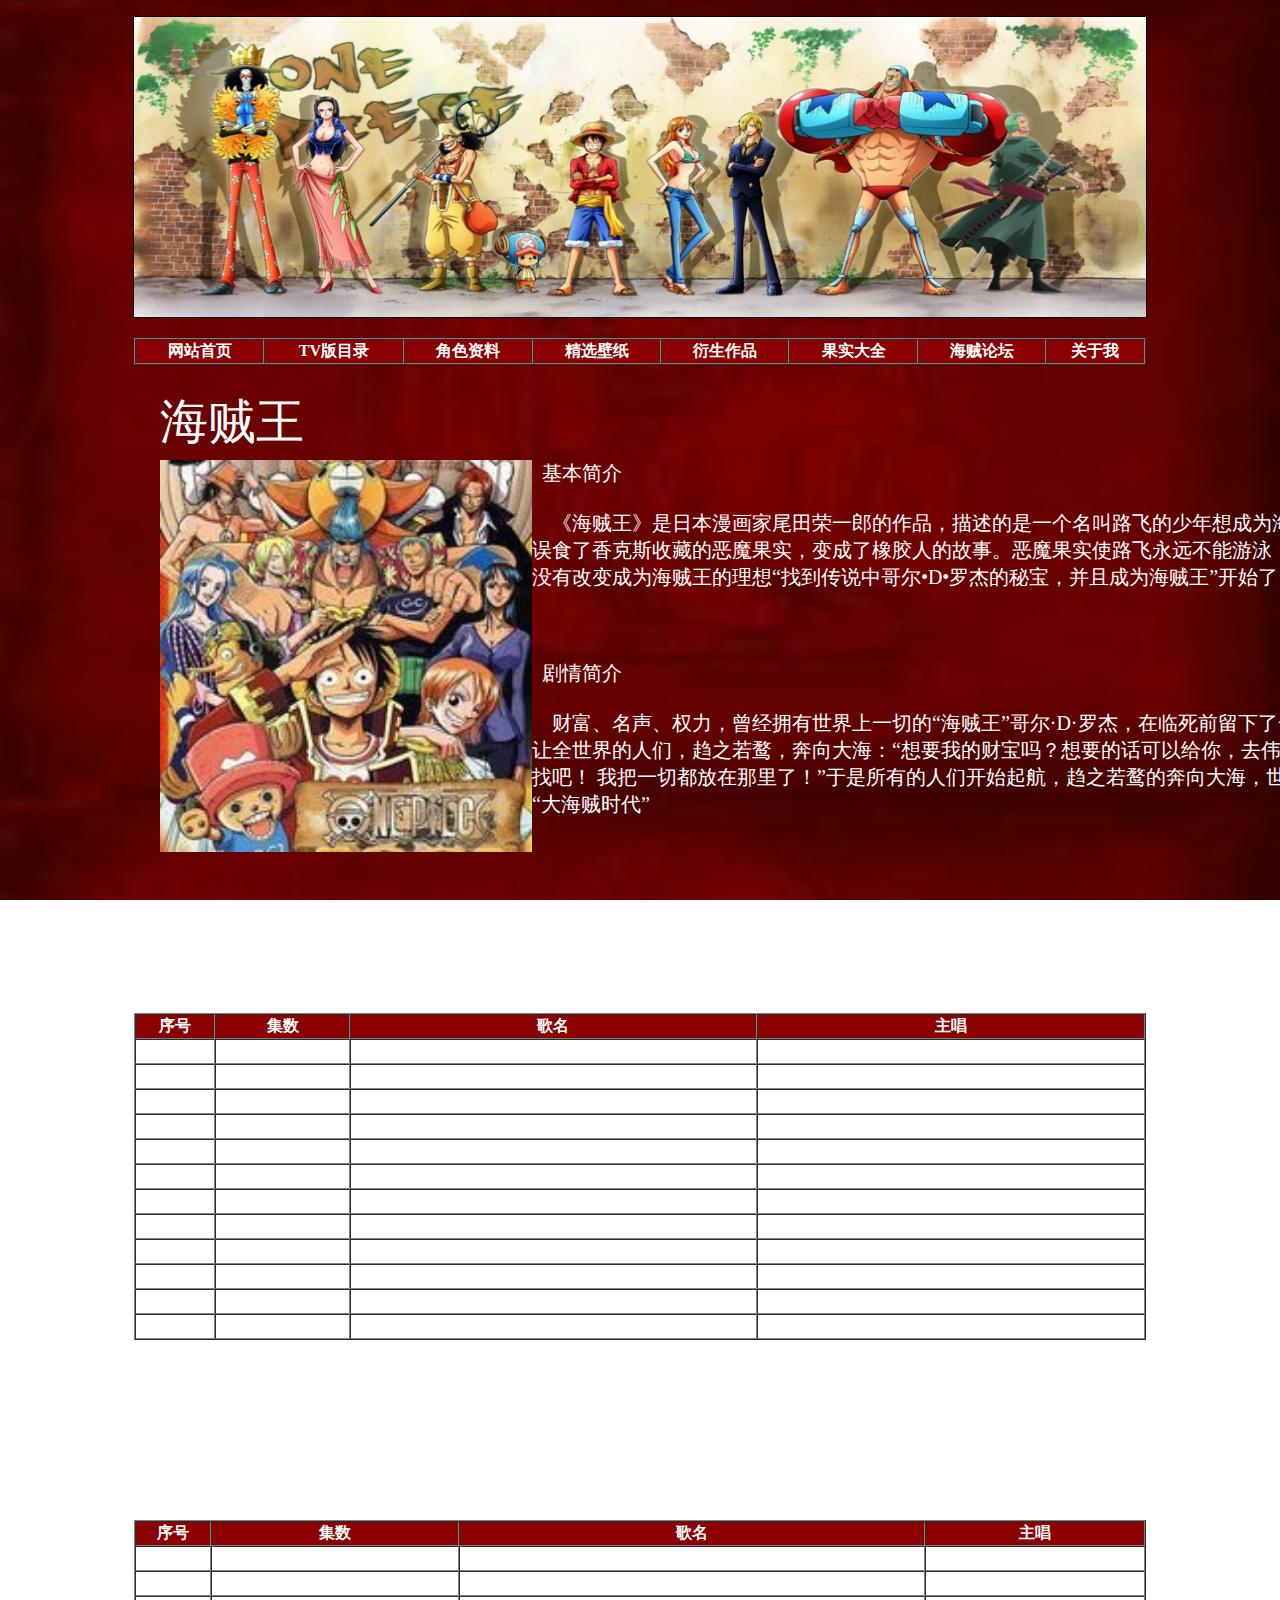
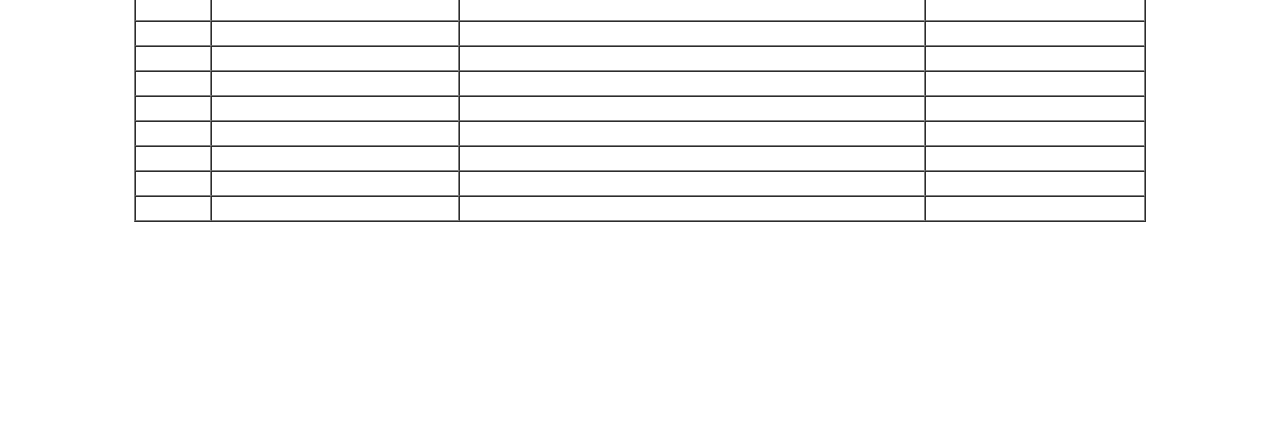
<file: index.html>
<!DOCTYPE html>
<html lang="en">
<head>
    <meta charset="UTF-8">
    <meta http-equiv="X-UA-Compatible" content="IE=edge">
    <meta name="viewport" content="width=device-width, initial-scale=1.0">
    <title>海贼王</title>
    <link rel="stylesheet" href="./css/修饰.css">
</head>
<body>
    <p style="text-align: center;">
        <img src="./images/顶部长图.jpg" width="80%" height="300px"  border="1">
    </p>
    <table style="color: white;" width = "80%" height = "50%" border = "1" cellspacing = "0"  align = "center" >
        <tr>
		    <th bgcolor="DarkRed">
                <a href="./index.html" style="color: white;" class="abc">网站首页</a>
            </th>
            <th bgcolor="DarkRed">
                <a href="./TV版目录.html" style="color: white;" class="abc">TV版目录</a>
            </th>
            <th bgcolor="DarkRed">
                <a href="./角色资料.html" style="color: white;" class="abc">角色资料</a>
            </th>
            <th bgcolor="DarkRed">
                <a href="./精选壁纸.html" style="color: white;" class="abc">精选壁纸</a>
            </th>
			<th bgcolor="DarkRed">
                <a href="./衍生作品.html" style="color: white;" class="abc">衍生作品</a>
            </th>
            <th bgcolor="DarkRed">
                <a href="./果实大全.html" style="color: white;" class="abc">果实大全</a>
            </th>
			<th bgcolor="DarkRed">
                <a href="./海贼论坛.html" style="color: white;" class="abc">海贼论坛</a>
            </th>
            <th bgcolor="DarkRed">
                <a href="./关于我.html" style="color: white;" class="abc">关于我</a>
            </th>
         </tr>
   </table>
         <div class="div11"><font color="white" size="7">海贼王</font></div>

         <p class="p" style="font-size: 20px; color:white">
            <img src="./images/首页.jpg" width = "30%" height = "50%" class="img"></img>
            &nbsp;&nbsp;基本简介
            <br></br>
            &nbsp;&nbsp;&nbsp;&nbsp;《海贼王》是日本漫画家尾田荣一郎的作品，描述的是一个名叫路飞的少年想成为海贼王，
            因误食了香克斯收藏的恶魔果实，变成了橡胶人的故事。恶魔果实使路飞永远不能游泳，
            但他始终没有改变成为海贼王的理想“找到传说中哥尔•D•罗杰的秘宝，并且成为海贼王”开始了冒险之旅。
            <br></br><br></br>
            &nbsp;&nbsp;剧情简介
            <br></br>
            &nbsp;&nbsp;&nbsp;&nbsp;财富、名声、权力，曾经拥有世界上一切的“海贼王”哥尔·D·罗杰，在临死前留下了一句话，
            让全世界的人们，趋之若鹜，奔向大海：“想要我的财宝吗？想要的话可以给你，去伟大的航道找吧！
            我把一切都放在那里了！”于是所有的人们开始起航，趋之若鹜的奔向大海，世界迎来了“大海贼时代”
         </p> 
         <div class="div12"></div>
    
    <br></br><br></br><br></br><br></br><br></br><br></br><br></br><br></br><br></br><br></br><br></br><br></br>
    <br></br><br></br><br></br>

    <div class="div12"><font color="white" size="7">原声资料</font></div>
    <br></br><br></br>
    <div class="div12"><font color="white" size="5">OP 片头曲</font></div>
    <br></br>
    <table style="color: white;" width = "80%" height = "50%" border = "1" cellspacing = "0"  align = "center" >
        <tr>
		    <th bgcolor="DarkRed">序号</th>
			<th bgcolor="DarkRed">集数</th>
			<th bgcolor="DarkRed">歌名</th>
			<th bgcolor="DarkRed">主唱</th>
		 </tr>
        
         <tr>
		    <td>OP1</td>
			<td>1～47</td>
			<td>ウィーアー!（WE ARE！）</td>
            <td>北谷洋</td>
        </tr>

        <tr>
		    <td>OP2</td>
			<td>48～115</td>
			<td>Believe</td>
            <td>Folder5</td>
        </tr>

        <tr>
		    <td>OP3</td>
			<td>116～168</td>
			<td>ヒカリヘ（向着阳光)</td>
            <td>The Babystars</td>
        </tr>

        <tr>
		    <td>OP4</td>
			<td>169～206</td>
			<td>BON VOYAGE!（一路顺风)</td>
            <td>BON-BON BLANCO </td>
        </tr>

        <tr>
		    <td>OP5</td>
			<td>207～263</td>
			<td>ココロのちず （心之航海图)</td>
            <td>BOYSTYLE </td>
        </tr>

        <tr>
		    <td>OP6</td>
			<td>264～278</td>
			<td>BRAND NEW WORLD</td>
            <td>D-51 </td>
        </tr>

        <tr>
		    <td>OP7</td>
			<td>279～283</td>
			<td>ウィーアー!（WE ARE！）</td>
            <td>7人の麦わら海贼団</td>
        </tr>

        <tr>
		    <td>OP8</td>
			<td>284～325</td>
			<td>Crazy Rainbow</td>
            <td>タッキー&翼</td>
        </tr>

        <tr>
		    <td>OP9</td>
			<td>326～372</td>
			<td>Jungle P</td>
            <td>5050</td>
        </tr>
    
        <tr>
		    <td>OP10</td>
			<td>373～394</td>
			<td>ウィーアー!（WE ARE！）</td>
            <td>东方神起</td>
        </tr>
       
        <tr>
		    <td>OP11</td>
			<td>395～425</td>
			<td>share the world</td>
            <td>东方神起</td>
        </tr>
         
        <tr>
		    <td>OP12</td>
			<td>426～458</td>
			<td>风をさがして（寻找风)</td>
            <td>矢口真里とストローハット</td>
        </tr>
    
    
    </table>
    <br></br><br></br>
    <br></br><br></br>


    <div class="div12"><font color="white" size="5">ED 片尾曲</font></div>
    <br></br>
    <table style="color: white;" width = "80%" height = "50%" border = "1" cellspacing = "0"  align = "center" >
        <tr>
		    <th bgcolor="DarkRed">序号</th>
			<th bgcolor="DarkRed">集数</th>
			<th bgcolor="DarkRed">歌名</th>
			<th bgcolor="DarkRed">主唱</th>
		 </tr>
        
         <tr>
		    <td>ED1</td>
			<td>1～30</td>
			<td>Memories</td>
            <td>大槻真希</td>
        </tr>

        <tr>
		    <td>ED2</td>
			<td>31～63</td>
			<td>RUN! RUN! RUN!</td>
            <td>大槻真希</td>
        </tr>

        <tr>
		    <td>ED3</td>
			<td>64～73</td>
			<td>私がいるよ（I'm Right Here!）</td>
            <td>TOMATO CUBE</td>
        </tr>

        <tr>
		    <td>ED4</td>
			<td>74～81</td>
			<td>しょうちのすけ （That's a fact!）</td>
            <td>推定少女</td>
        </tr>

        <tr>
		    <td>ED5</td>
			<td>82～94</td>
			<td>BEFORE DAWN</td>
            <td>AI-SACHI</td>
        </tr>

        <tr>
		    <td>ED6</td>
			<td>95～106</td>
			<td>Fish</td>
            <td>The Kaleidoscope</td>
        </tr>

        <tr>
		    <td>ED7</td>
			<td>107～118</td>
			<td>GLORY-君がいるから（因为有你）</td>
            <td>上原多香子</td>
        </tr>

        <tr>
		    <td>ED8</td>
			<td>119～127
                129～132</td>
			<td>Shining Ray</td>
            <td>Janne Da Arc</td>
        </tr>

        <tr>
		    <td>ED9</td>
			<td>133～156</td>
			<td>Free Will</td>
            <td>Ruppina</td>
        </tr>
    
        <tr>
		    <td>ED10</td>
			<td>157～168</td>
			<td>Faith</td>
            <td>Ruppina</td>
        </tr>
       
        <tr>
		    <td>ED11</td>
			<td>169～181</td>
			<td>A to Z ～ONE PIECE Edition～</td>
            <td>ZZ</td>
        </tr>
    </table>

    <br></br><br></br>
    <br></br><br></br>
    <br></br><br></br>
</body>
</html>
</file>
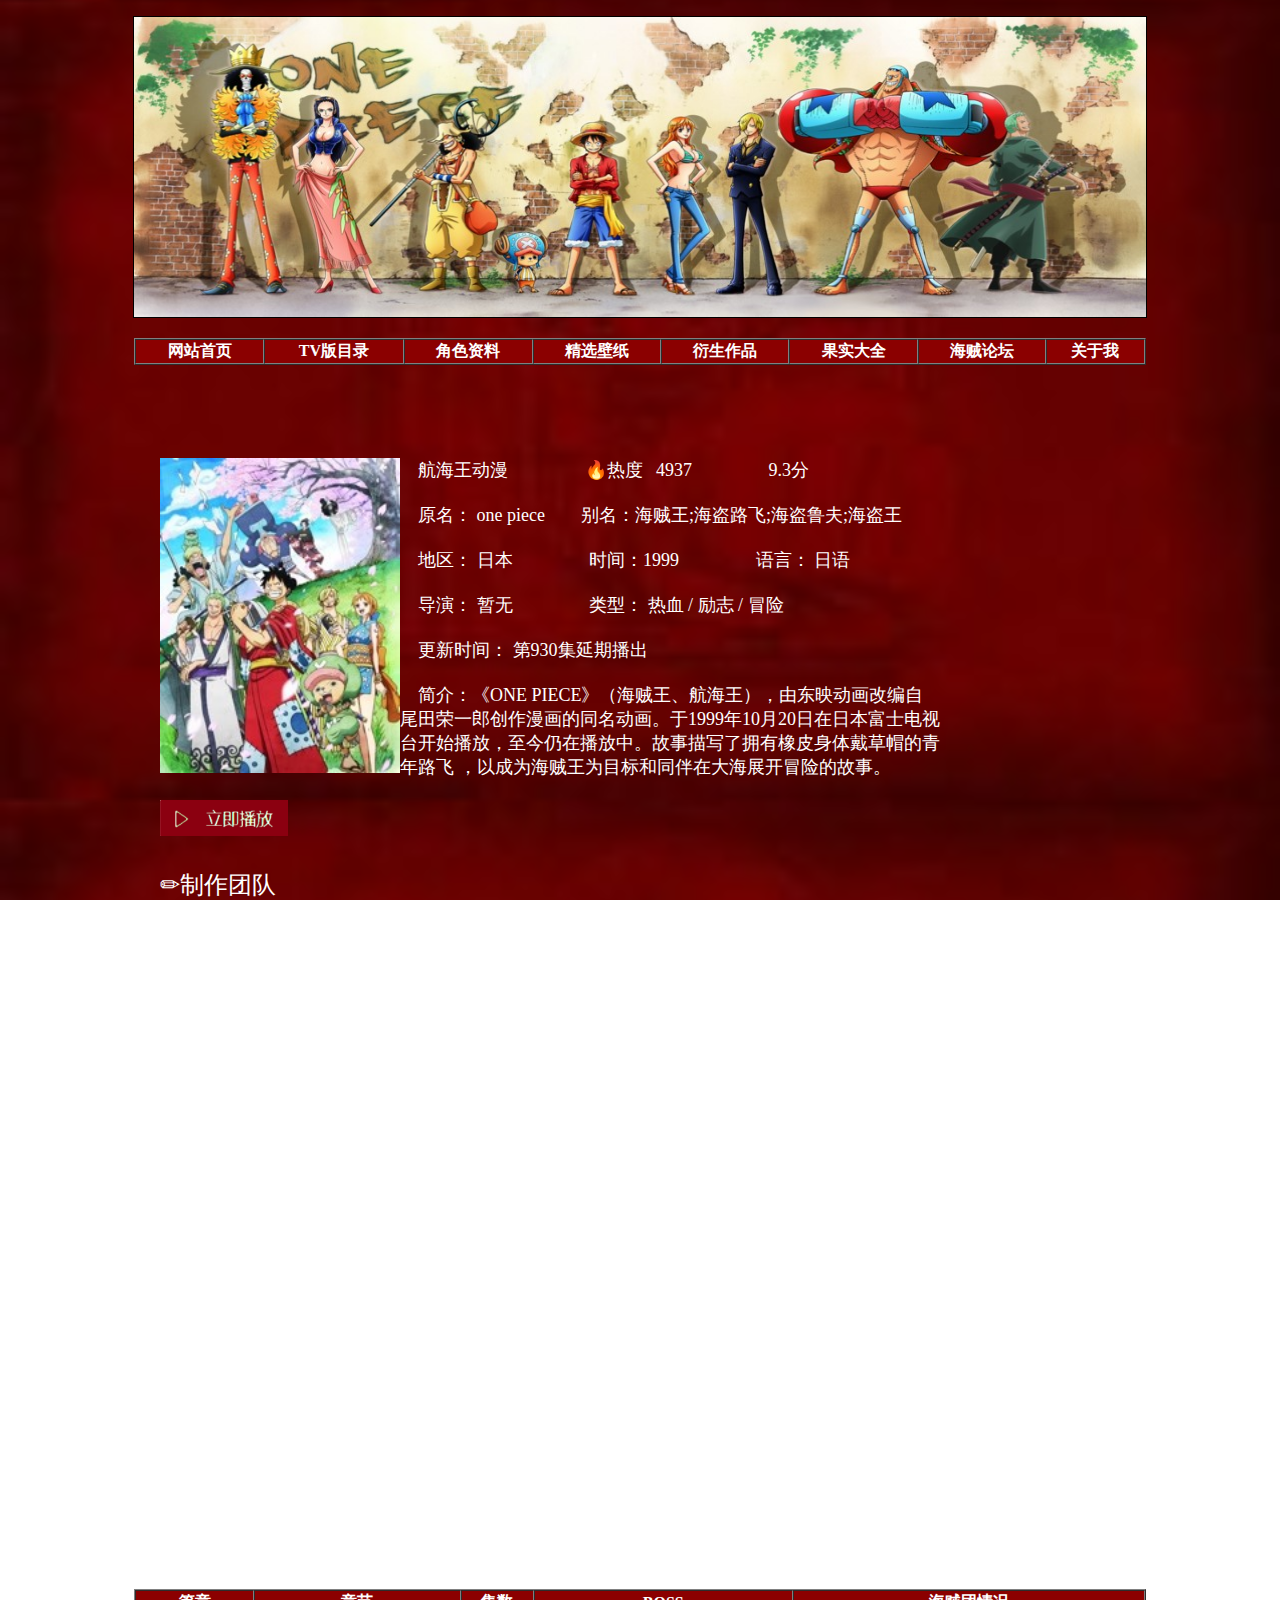
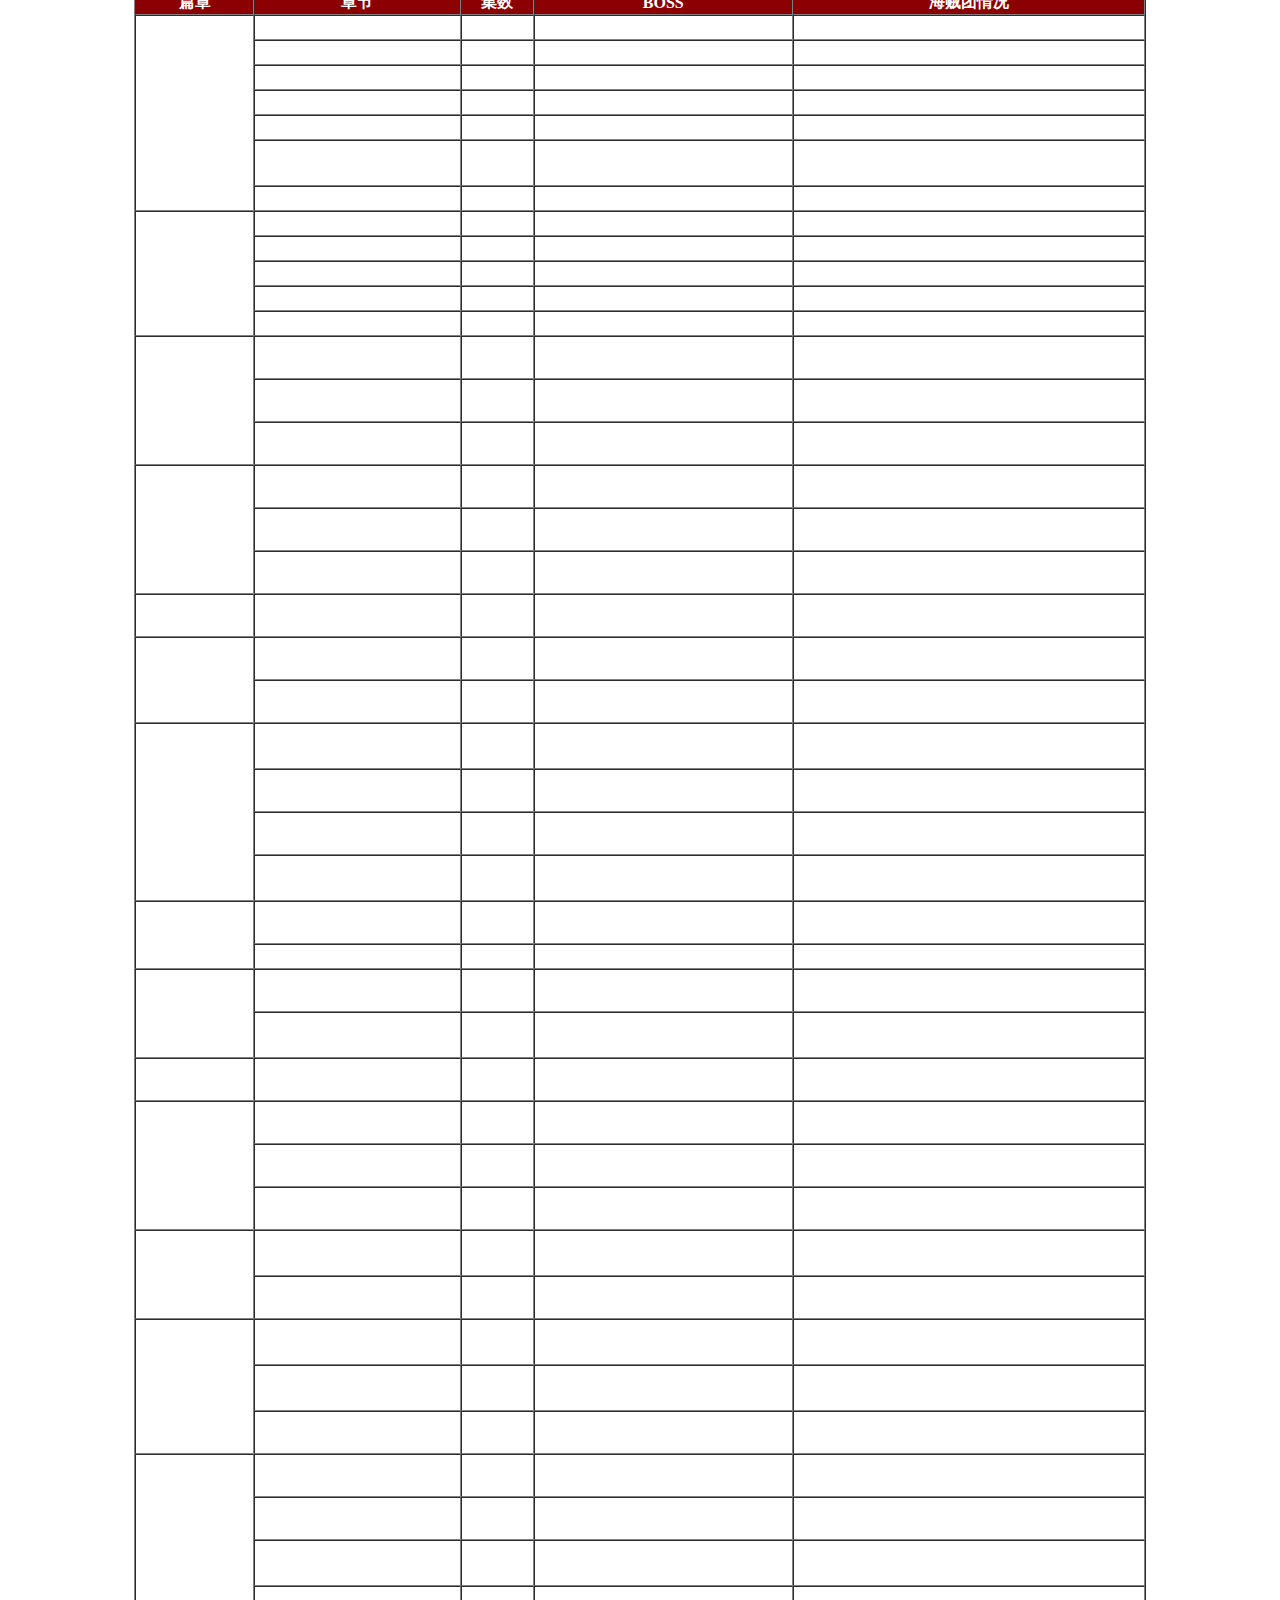
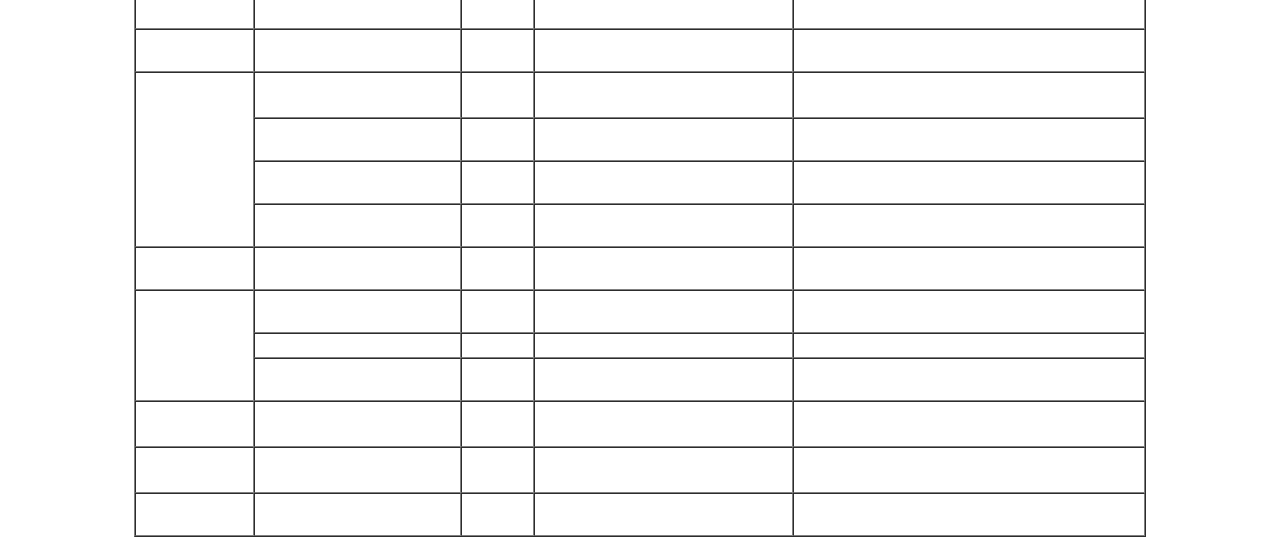
<file: TV版目录.html>
<!DOCTYPE html>
<html lang="en">
<head>
    <meta charset="UTF-8">
    <meta http-equiv="X-UA-Compatible" content="IE=edge">
    <meta name="viewport" content="width=device-width, initial-scale=1.0">
    <title>海贼王</title>
    <link rel="stylesheet" href="./css/修饰.css">
</head>
<body>
    <p style="text-align: center;">
        <img src="./images/顶部长图.jpg" width="80%" height="300px"  border="1">
    </p>
    <table style="color: white;" width = "80%" height = "50%" border = "1" cellspacing = "0"  align = "center" >
        <tr>
		    <th bgcolor="DarkRed">
                <a href="./index.html" style="color: white;" class="abc">网站首页</a>
            </th>
            <th bgcolor="DarkRed">
                <a href="./TV版目录.html" style="color: white;" class="abc">TV版目录</a>
            </th>
            <th bgcolor="DarkRed">
                <a href="./角色资料.html" style="color: white;" class="abc">角色资料</a>
            </th>
            <th bgcolor="DarkRed">
                <a href="./精选壁纸.html" style="color: white;" class="abc">精选壁纸</a>
            </th>
			<th bgcolor="DarkRed">
                <a href="衍生作品.html " style="color: white;" class="abc">衍生作品</a>
            </th>
            <th bgcolor="DarkRed">
                <a href="./果实大全.html" style="color: white;" class="abc">果实大全</a>
            </th>
			<th bgcolor="DarkRed">
                <a href="./海贼论坛.html" style="color: white;" class="abc">海贼论坛</a>
            </th>
            <th bgcolor="DarkRed">
                <a href="./关于我.html" style="color: white;" class="abc">关于我</a>
            </th>
         </tr>
   </table>

   <p class="p2" style="font-size:18px; color:white">
    <img src="./images/剧情.jpg" width = "30%" height = "50%" class="img"></img>
    
    &nbsp;&nbsp;&nbsp;&nbsp;航海王动漫 &nbsp;&nbsp;&nbsp;&nbsp;&nbsp;&nbsp;&nbsp; &nbsp;&nbsp;&nbsp;&nbsp;&nbsp;&nbsp;&nbsp;
    🔥热度 &nbsp;    
    4937   &nbsp;&nbsp;&nbsp;&nbsp;&nbsp;&nbsp;&nbsp; &nbsp;&nbsp;&nbsp;&nbsp;&nbsp;&nbsp;&nbsp;
     9.3分 <br></br>
     &nbsp;&nbsp;&nbsp;&nbsp;原名： one piece &nbsp;&nbsp;&nbsp;&nbsp;&nbsp;&nbsp;
    别名：海贼王;海盗路飞;海盗鲁夫;海盗王 <br></br>
    &nbsp;&nbsp;&nbsp;&nbsp;地区： 日本  &nbsp;&nbsp;&nbsp;&nbsp;&nbsp;&nbsp;&nbsp; &nbsp;&nbsp;&nbsp;&nbsp;&nbsp;&nbsp;&nbsp;
    时间：1999  &nbsp;&nbsp;&nbsp;&nbsp;&nbsp;&nbsp;&nbsp; &nbsp;&nbsp;&nbsp;&nbsp;&nbsp;&nbsp;&nbsp;
    语言： 日语  <br></br>
    &nbsp;&nbsp;&nbsp;&nbsp;导演： 暂无  &nbsp;&nbsp;&nbsp;&nbsp;&nbsp;&nbsp;&nbsp;&nbsp;&nbsp;&nbsp;&nbsp;&nbsp;&nbsp;&nbsp;&nbsp;
    类型： 热血 / 励志 / 冒险  &nbsp;&nbsp;&nbsp;&nbsp;&nbsp;&nbsp;&nbsp;<br></br>
    &nbsp;&nbsp;&nbsp;&nbsp;更新时间： 第930集延期播出  <br></br>
    &nbsp;&nbsp;&nbsp;&nbsp;简介：《ONE PIECE》（海贼王、航海王），由东映动画改编自尾田荣一郎创作漫画的同名动画。于1999年10月20日在日本富士电视台开始播放，至今仍在播放中。故事描写了拥有橡皮身体戴草帽的青年路飞
    ，以成为海贼王为目标和同伴在大海展开冒险的故事。
   </p> 
   <br></br><br></br><br></br><br></br><br></br><br></br><br></br><br></br><br></br><br></br><br></br><br></br>
   <br></br><br></br>
   <a href="http://www.iqiyi.com/v_19rrok4nt0.html" target="_blank">
   <img src="./images/立即播放.png" class="img21" width="10%"></img>
   </a>
   <div class="div21"><font color="white" size="5">✏制作团队</font></div><br></br><br></br><br></br>
   <div class="div21"><font color="white" size="3">原作：尾田荣一郎、周刊（集英社）连载</font></div><br></br>
   <div class="div21"><font color="white" size="3">企划：情野诚人、柴田宏明</font></div><br></br>
   <div class="div21"><font color="white" size="3">制作担当：松坂一光</font></div><br></br>
   <div class="div21"><font color="white" size="3">音乐：田中公平、浜口史郎</font></div><br></br>
   <div class="div21"><font color="white" size="3">キャラクターデザイン：小泉升　久田和也</font></div><br></br>
   <div class="div21"><font color="white" size="3">美术デザイン：吉池隆司</font></div><br></br>
   <div class="div21"><font color="white" size="3">色彩设计：堀田哲平</font></div><br></br>
   <div class="div21"><font color="white" size="3">シリーズディレクター：宫元宏彰</font></div><br></br>
   <div class="div21"><font color="white" size="3">制作协力：东映</font></div><br></br>
   <div class="div21"><font color="white" size="3">制作：东映动画</font></div><br></br>
   <div class="div21"><font color="white" size="3">旁白：大场真人</font></div><br></br>
   <br></br><br></br>
   <div class="div21"><font color="white" size="5">✏TV版目录</font></div>
   
   <table style="color: white;" width = "80%" height = "50%" border = "1" cellspacing = "0"  align = "center" >
    <tr>
        <th bgcolor="DarkRed">篇章</th>
        <th bgcolor="DarkRed">章节</th>
        <th bgcolor="DarkRed">集数</th>
        <th bgcolor="DarkRed">BOSS</th>
        <th bgcolor="DarkRed">海贼团情况</th>
     </tr>
    
     <tr>
        <th rowspan = "7">东海冒险篇</th>
        <td>海贼和小偷</td>
        <td>1～9话</td>
        <td>亚尔丽塔，斧手蒙卡，小丑巴基</td>
        <td>罗罗诺亚·索隆加入，娜美合作</td>
    </tr>

    <tr>
        <td>不虚假的事</td>
        <td>9~19话</td>
        <td>克洛船长</td>
        <td>乌索普加入
            黄金梅丽号起航</td>
    </tr>

    <tr>
        <td>ALL BLUE之梦</td>
        <td>20~30话</td>
        <td>提督克利克</td>
        <td>娜美离开，山治加入</td>
    </tr>

    <tr>
        <td>橘子和风车</td>
        <td>31~45话</td>
        <td>锯齿阿龙</td>
        <td>娜美加入</td>
    </tr>

    <tr>
        <td>巴基历险记</td>
        <td>46~47话</td>
        <td></td>
        <td></td>
    </tr>

    <tr>
        <td>伟大传说的开始 
            （罗格镇篇）</td>
        <td>48~53话</td>
        <td>白色猎人斯摩格</td>
        <td></td>
    </tr>

    <tr>
        <td>千年龙传说</td>
        <td>54~60话</td>
        <td>镰刀鼬鼠艾力克</td>
        <td></td>
    </tr>

    <tr>
        <th rowspan = "5">东海冒险篇</th>
        <td>威士忌山峰篇</td>
        <td>61~67话</td>
        <td></td>
        <td>薇薇公主加入</td>
    </tr>

    <tr>
        <td>海军奋斗记篇</td>
        <td>68~69话</td>
        <td></td>
        <td></td>
    </tr>

    <tr>
        <td>巨人的小花园</td>
        <td>70~77话</td>
        <td>MR.3</td>
        <td></td>
    </tr>

    <tr>
        <td>磁鼓岛篇</td>
        <td>78~91话</td>
        <td>瓦尔波</td>
        <td>托尼托尼·乔巴加入</td>
    </tr>
    
    <tr>
        <td>阿拉巴斯坦篇</td>
        <td>92~130话</td>
        <td>克洛克达尔</td>
        <td>薇薇公主留在了阿拉巴斯坦，妮可·罗宾加入</td>
    </tr>
 
    <tr>
        <th rowspan = "3">TV原创篇</th>
        <td>TV原创短篇</td>
        <td>131~135话</td>
        <td></td>
        <td></td>
    </tr>

    <tr>
        <td>高利贷的塞尼</td>
        <td>136~138话</td>
        <td>冥奇上尉</td>
        <td></td>
    </tr>

    <tr>
        <td>彩虹色的雾</td>
        <td>139~143话</td>
        <td>威顿</td>
        <td></td>
    </tr>

    <tr>
        <th rowspan = "3">空岛篇</th>
        <td>加雅岛篇</td>
        <td>144~151话</td>
        <td>鬣狗贝拉米</td>
        <td></td>
    </tr>

    <tr>
        <td>空岛前篇</td>
        <td>152~166话</td>
        <td></td>
        <td></td>
    </tr>

    <tr>
        <td>空岛后篇</td>
        <td>167~195话</td>
        <td>神·艾尼路</td>
        <td></td>
    </tr>

    <tr>
        <th rowspan = "1">海军要塞G8</th>
        <td>海军要塞G8</td>
        <td>196~206话</td>
        <td></td>
        <td></td>
    </tr>

    <tr>
        <th rowspan = "2">长链岛篇</th>
        <td>长链岛篇</td>
        <td>207~219话</td>
        <td>银狐福克西</td>
        <td></td>
    </tr>

    <tr>
        <td>失忆篇</td>
        <td>220~226话</td>
        <td>长得像海马的怪物，银狐福克西</td>
        <td></td>
    </tr>

    <tr>
        <th rowspan = "4">司法之岛事件篇</th>
        <td>水之七都前篇</td>
        <td>227~241话</td>
        <td></td>
        <td>乌索普退出，
            黄金梅丽号给予乌索普，
            妮可·罗宾退出</td>
    </tr>

    <tr>
        <td>罗宾争夺战篇</td>
        <td>242~262话</td>
        <td></td>
        <td>弗兰奇、狙击王（乌索普）参战</td>
    </tr>

    <tr>
        <td>司法之岛篇</td>
        <td>263~312话</td>
        <td>罗布·路奇</td>
        <td>妮可·罗宾加入，黄金梅丽号火葬</td>
    </tr>

    <tr>
        <td>水之七都后篇</td>
        <td>313~325话</td>
        <td>罗布·路奇</td>
        <td>弗兰奇加入，乌索普加入，萨乌森·桑尼号（万里阳光号 ）起航</td>
    </tr>

    <tr>
        <th rowspan = "2">旗帜猎人篇</th>
        <td>旗帜猎人篇</td>
        <td>326~335话</td>
        <td>顿·阿奇诺</td>
        <td></td>
    </tr>

    <tr>
        <td>乔巴超人特别篇</td>
        <td>336话</td>
        <td>乌索达巴达</td>
        <td></td>
    </tr>

    <tr>
        <th rowspan = "2">恐怖三桅帆船篇</th>
        <td>恐怖三桅帆船前篇</td>
        <td>337~354话</td>
        <td></td>
        <td></td>
    </tr>

    <tr>
        <td>恐怖三桅帆船后篇</td>
        <td>355~381话</td>
        <td>魔人僵尸奥兹，
            月光·莫利亚，巴索罗缪·大熊</td>
        <td>布鲁克加入</td>
    </tr>

    <tr>
        <th rowspan = "1">SpaIsland号篇</th>
        <td>SpaIsland号篇</td>
        <td>382~383话</td>
        <td></td>
        <td></td>
    </tr>

    <tr>
        <th rowspan = "3">香波地群岛篇</th>
        <td>迪巴鲁篇</td>
        <td>384~389话</td>
        <td></td>
        <td></td>
    </tr>

    <tr>
        <td>天龙人事件篇</td>
        <td>390~405话</td>
        <td>黄猿，
            战桃丸</td>
        <td>全员分散</td>
    </tr>

    <tr>
        <td>时代剧特别篇</td>
        <td>406~407话</td>
        <td></td>
        <td></td>
    </tr>

    <tr>
        <th rowspan = "2">女儿岛篇</th>
        <td>女儿岛篇</td>
        <td>408~417话</td>
        <td>波雅·桑达索妮娅 ，
            波雅·玛丽格尔德</td>
        <td></td>
    </tr>

    <tr>
        <td>伙伴行踪前篇</td>
        <td>418~421话</td>
        <td></td>
        <td></td>
    </tr>

    <tr>
        <th rowspan = "3">营救艾斯篇</th>
        <td>Impel Down前篇
            （海底监狱前篇）</td>
        <td>422~440话</td>
        <td>拉鲁戈</td>
        <td></td>
    </tr>

    <tr>
        <td>Impel Down后篇
            （海底监狱后篇）</td>
        <td>441~452话</td>
        <td>毒人麦哲伦</td>
        <td></td>
    </tr>

    <tr>
        <td>伙伴行踪后篇</td>
        <td>453~456话</td>
        <td></td>
        <td></td>
    </tr>

    <tr>
        <th rowspan = "4">海军本部篇</th>
        <td>海军本部篇（顶上战争）</td>
        <td>457~489话</td>
        <td></td>
        <td></td>
    </tr>

    <tr>
        <td>顶上战争（大事件）后篇</td>
        <td>490~491话</td>
        <td></td>
        <td></td>
    </tr>

    <tr>
        <td>海贼王×美食猎人 特别联合篇</td>
        <td>492话</td>
        <td></td>
        <td></td>
    </tr>

    <tr>
        <td>兄弟相遇的回忆篇</td>
        <td>493~504话</td>
        <td></td>
        <td></td>
    </tr>

    <tr>
        <th rowspan = "1">新世界前篇</th>
        <td>新世界前篇</td>
        <td>505~516话</td>
        <td></td>
        <td></td>
    </tr>
    
    <tr>
        <th rowspan = "4">鱼人岛篇</th>
        <td>伙伴重聚篇</td>
        <td>517~522话</td>
        <td>G1支部,
            战桃丸,和平主义者,
            伪草帽海贼团</td>
        <td>全体船员回归</td>
    </tr>

    <tr>
        <td>鱼人岛篇</td>
        <td>523~541话</td>
        <td></td>
        <td></td>
    </tr>

    <tr>
        <td>海贼王×美食猎人特别联合篇2</td>
        <td>542话</td>
        <td></td>
        <td></td>
    </tr>

    <tr>
        <td>鱼人岛篇</td>
        <td>543~574话</td>
        <td>霍迪·琼斯</td>
        <td></td>
    </tr>

    <tr>
        <th rowspan = "1">Z的野心篇</th>
        <td>Z的野心篇</td>
        <td>575~578话</td>
        <td>修佐</td>
        <td></td>
    </tr>

    <tr>
        <th rowspan = "3">庞克哈萨德篇</th>
        <td>燃烧岛篇</td>
        <td>579~589话</td>
        <td>M·凯撒·库朗</td>
        <td></td>
    </tr>

    <tr>
        <td>美食的俘虏x海贼王x龙珠Z</td>
        <td>590话</td>
        <td></td>
        <td></td>
    </tr>

    <tr>
        <td>燃烧岛篇</td>
        <td>591~625话</td>
        <td>M·凯撒·库朗, 维尔戈 ,多弗朗明哥</td>
        <td></td>
    </tr>
    
    <tr>
        <th rowspan = "1">宠物果实能力者篇</th>
        <td>宠物果实能力者篇</td>
        <td>626~628话</td>
        <td>布里德</td>
        <td></td>
    </tr>

    <tr>
        <th rowspan = "1">德雷斯罗萨篇</th>
        <td>宠物果实能力者篇</td>
        <td>629~746话</td>
        <td>堂吉诃德·多弗朗明哥 , 【藤虎】一笑</td>
        <td></td>
    </tr>

    <tr>
        <th rowspan = "1">银之要塞篇</th>
        <td>银之要塞篇</td>
        <td>747~750话</td>
        <td>银之毕鲁</td>
        <td>和巴托俱乐部同行</td>
    </tr>

    <br></br><br></br><br></br><br></br>
</body>
</html>
</file>
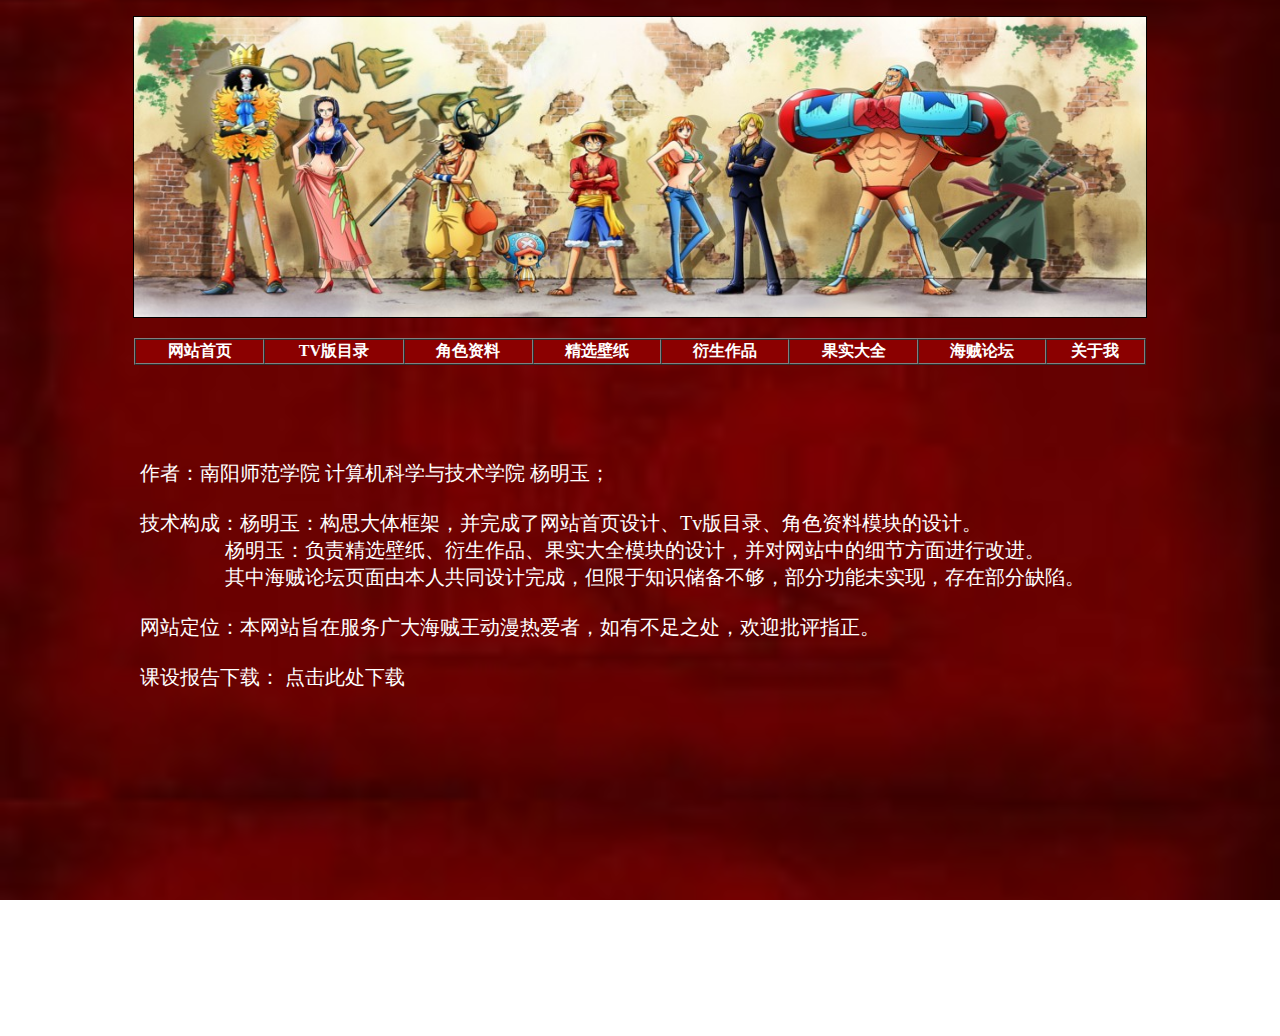
<file: 关于我.html>
<!DOCTYPE html>
<html lang="en">
<head>
    <meta charset="UTF-8">
    <meta http-equiv="X-UA-Compatible" content="IE=edge">
    <meta name="viewport" content="width=device-width, initial-scale=1.0">
    <title>海贼王</title>
    <link rel="stylesheet" href="./css/修饰.css">
</head>
<body>
    <p style="text-align: center;">
        <img src="./images/顶部长图.jpg" width="80%" height="300px"  border="1">
    </p>
    <table style="color: white;" width = "80%" height = "50%" border = "1" cellspacing = "0"  align = "center" >
        <tr>
		    <th bgcolor="DarkRed">
                <a href="./index.html " style="color: white;" class="abc">网站首页</a>
            </th>
            <th bgcolor="DarkRed">
                <a href="./TV版目录.html" style="color: white;" class="abc">TV版目录</a>
            </th>
            <th bgcolor="DarkRed">
                <a href="角色资料.html " style="color: white;" class="abc">角色资料</a>
            </th>
            <th bgcolor="DarkRed">
                <a href="精选壁纸.html " style="color: white;" class="abc">精选壁纸</a>
            </th>
			<th bgcolor="DarkRed">
                <a href="衍生作品.html " style="color: white;" class="abc">衍生作品</a>
            </th>
            <th bgcolor="DarkRed">
                <a href="果实大全.html " style="color: white;" class="abc">果实大全</a>
            </th>
			<th bgcolor="DarkRed">
                <a href="海贼论坛.html " style="color: white;" class="abc">海贼论坛</a>
            </th>
            <th bgcolor="DarkRed">
                <a href="关于我.html " style="color: white;" class="abc">关于我</a>
            </th>
         </tr>
    </table>
    <div class="div11"><font color="white" size="7"></font></div>

         <p class="p" style="font-size: 20px; color:white">
           作者：南阳师范学院 计算机科学与技术学院 杨明玉；<br><br>
           技术构成：杨明玉：构思大体框架，并完成了网站首页设计、Tv版目录、角色资料模块的设计。<br>
           &nbsp;&nbsp;&nbsp;&nbsp;&nbsp;&nbsp;&nbsp;&nbsp;&nbsp;&nbsp;&nbsp;&nbsp;&nbsp;&nbsp;&nbsp;&nbsp;&nbsp;杨明玉：负责精选壁纸、衍生作品、果实大全模块的设计，并对网站中的细节方面进行改进。<br>
           &nbsp;&nbsp;&nbsp;&nbsp;&nbsp;&nbsp;&nbsp;&nbsp;&nbsp;&nbsp;&nbsp;&nbsp;&nbsp;&nbsp;&nbsp;&nbsp;&nbsp;其中海贼论坛页面由本人共同设计完成，但限于知识储备不够，部分功能未实现，存在部分缺陷。<br><br>
           网站定位：本网站旨在服务广大海贼王动漫热爱者，如有不足之处，欢迎批评指正。<br><br>
           课设报告下载：
           <a href="课设分析和调研报告.docx" style="color: white;" class="abc" target="_blank" download="课设分析和调研报告.docx">点击此处下载</a>
           <br><br><br><br><br><br><br><br><br><br><br><br><br><br><br><br>
         </p> 
         <div class="div12"></div>
</body>
</html>
</file>
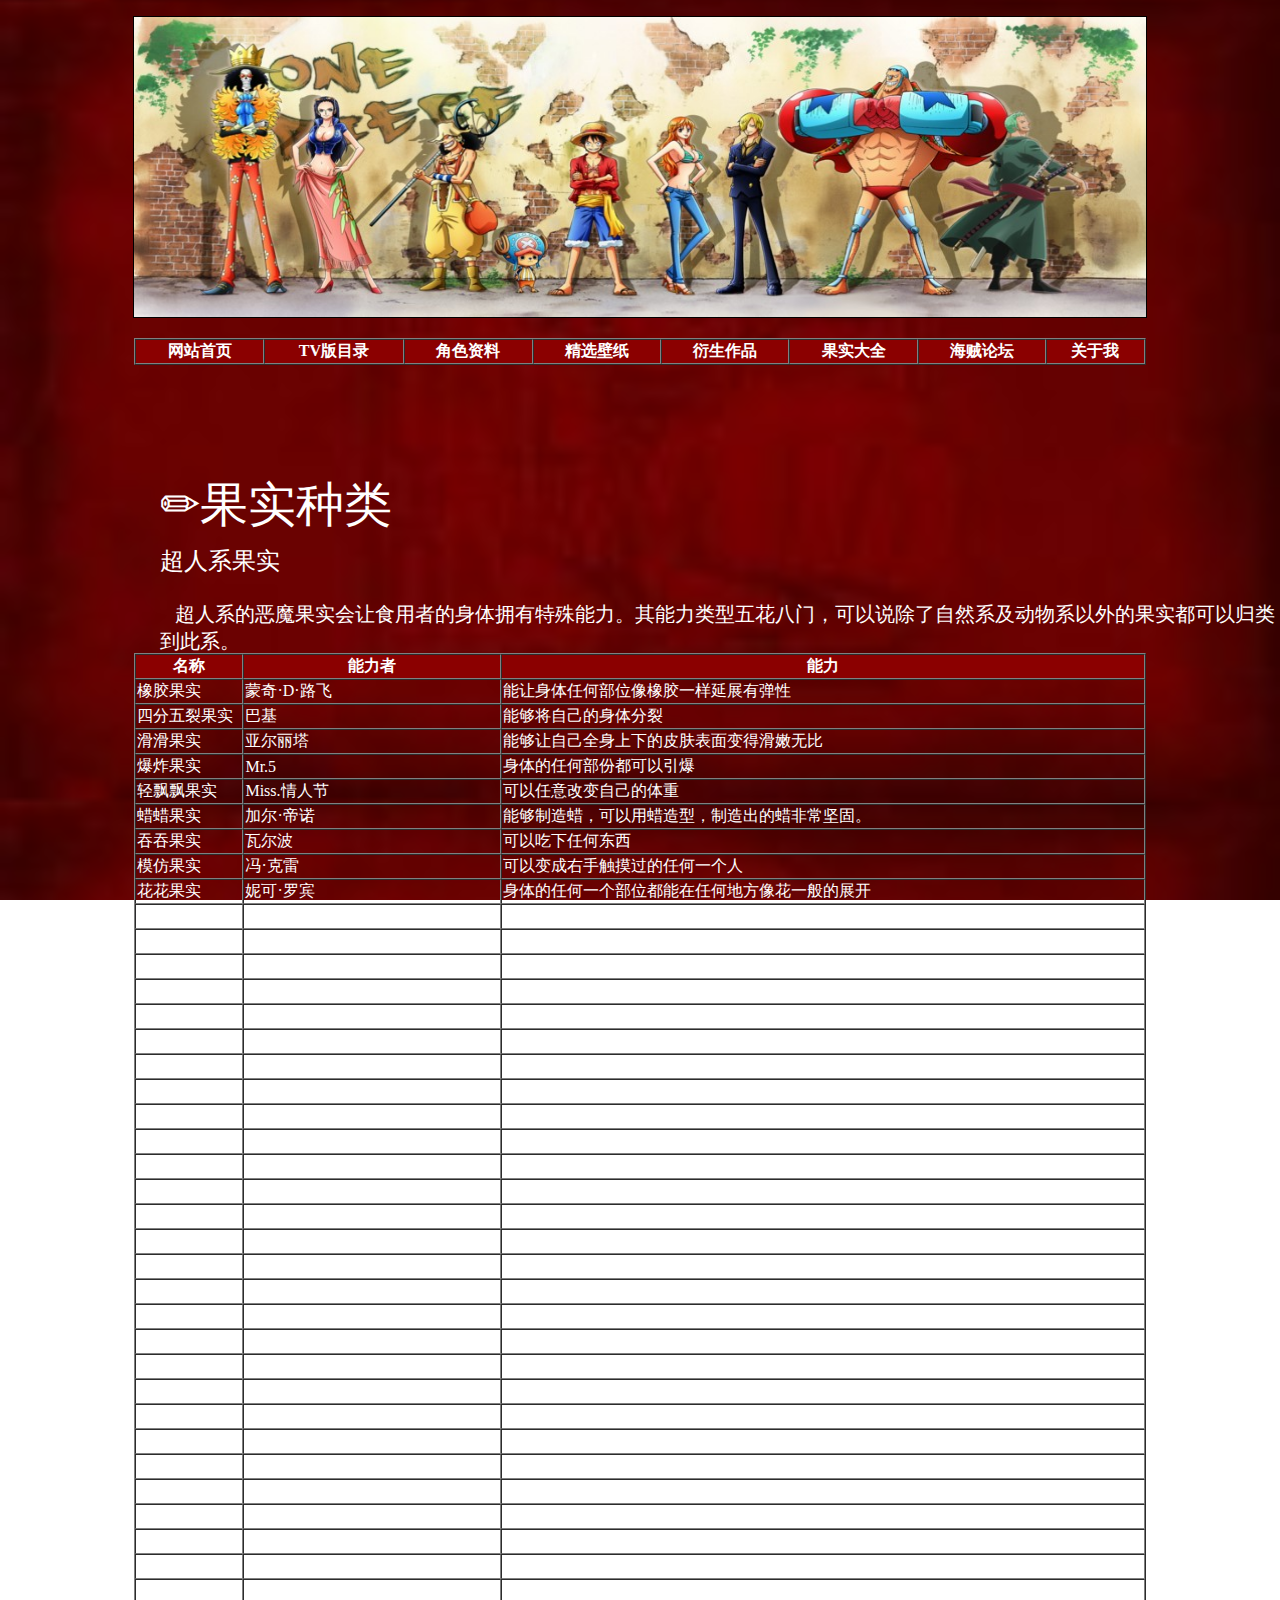
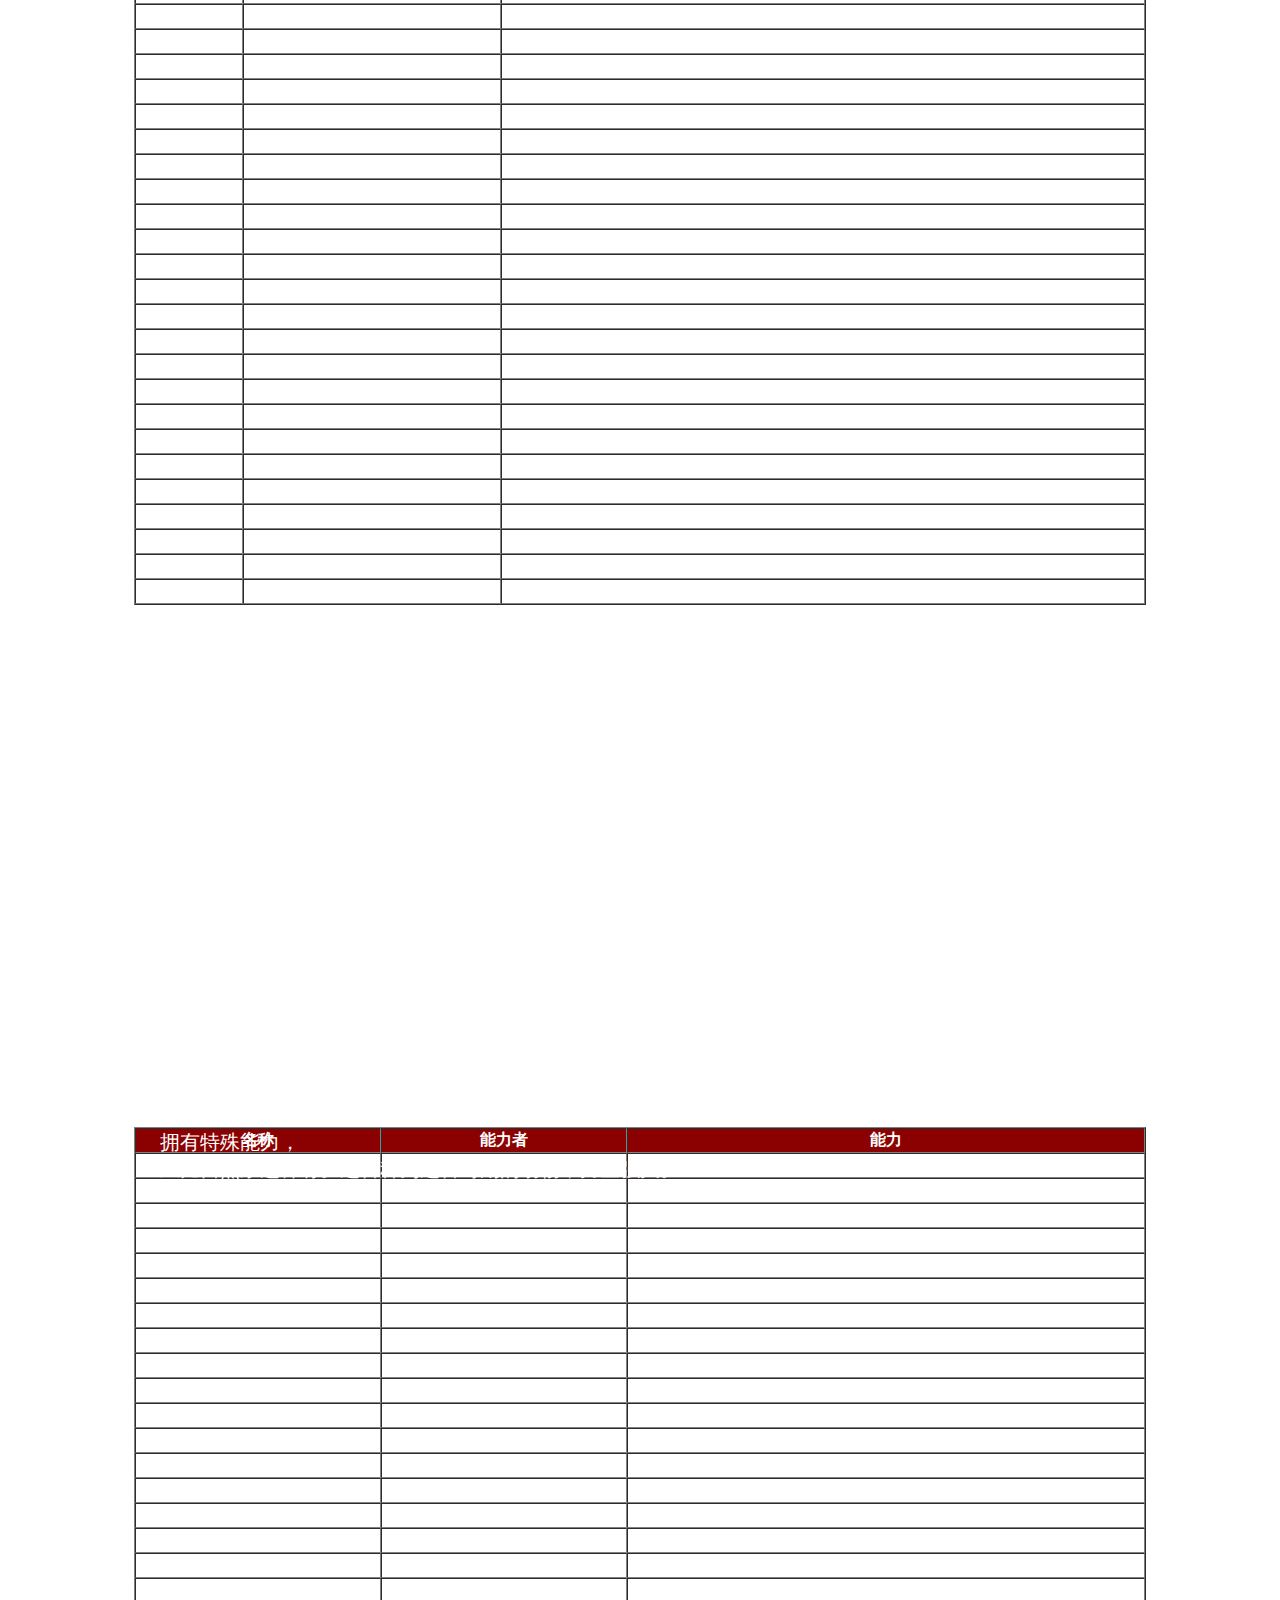
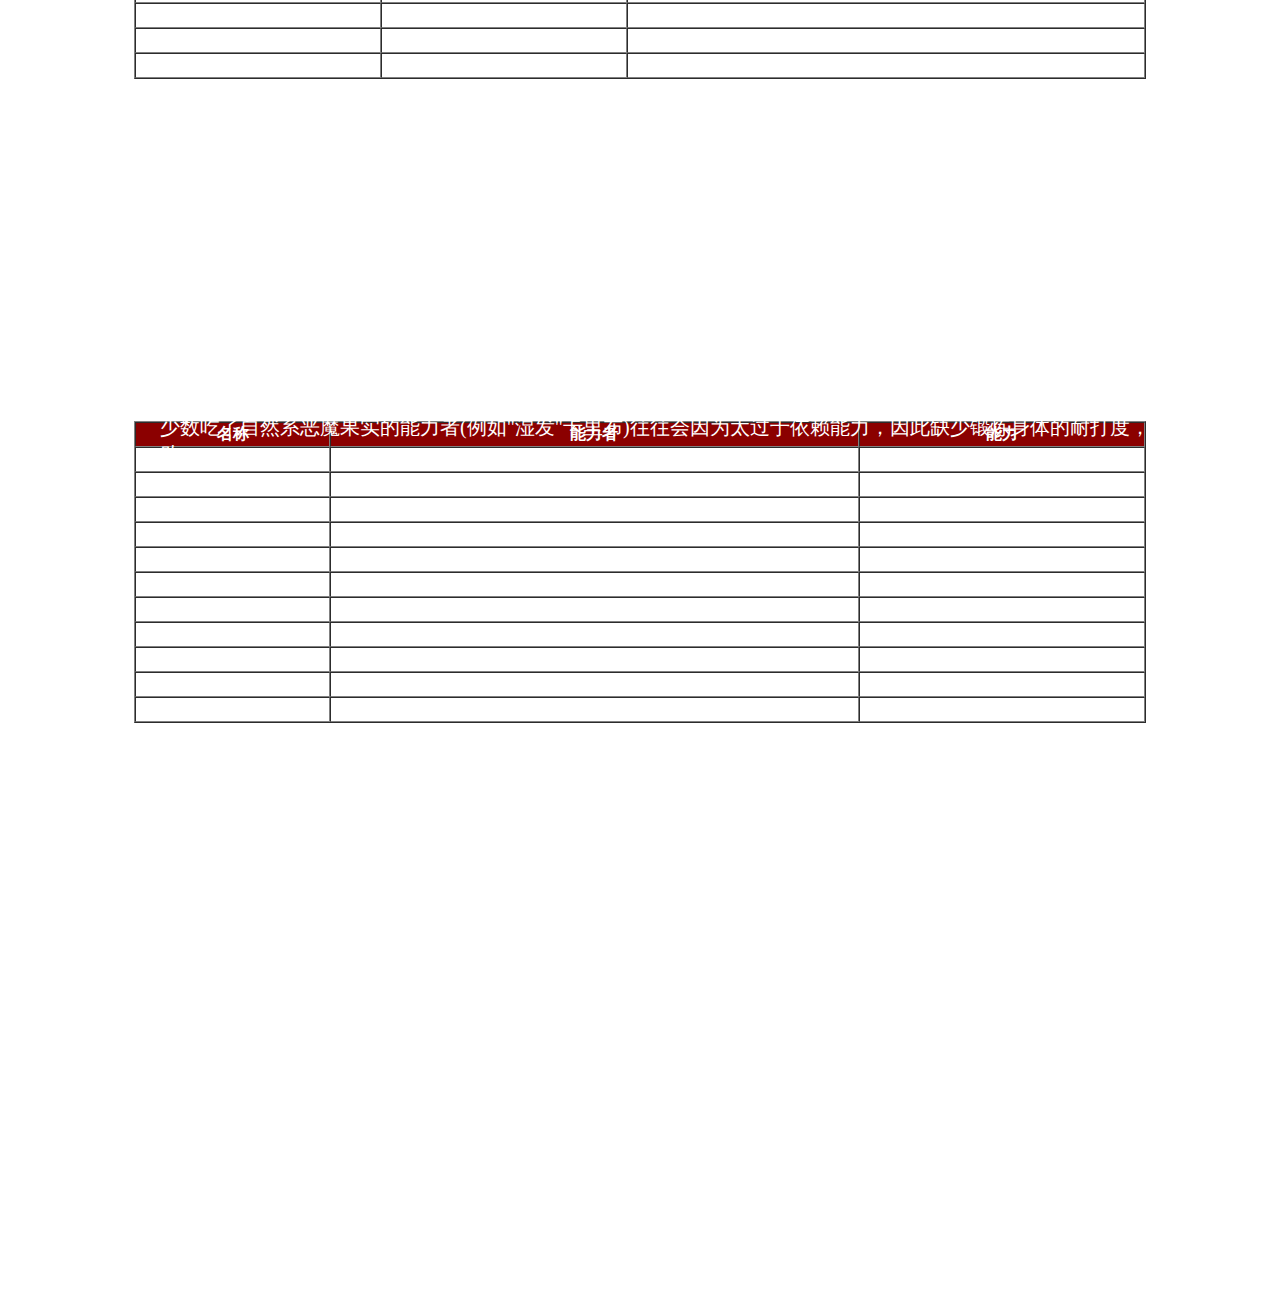
<file: 果实大全.html>
<!DOCTYPE html>
<html lang="en">
<head>
    <meta charset="UTF-8">
    <meta http-equiv="X-UA-Compatible" content="IE=edge">
    <meta name="viewport" content="width=device-width, initial-scale=1.0">
    <title>海贼王</title>
    <link rel="stylesheet" href="./css/修饰.css">
</head>
<body>
    <p style="text-align: center;">
        <img src="./images/顶部长图.jpg" width="80%" height="300px"  border="1">
    </p>
    <table style="color: white;" width = "80%" height = "50%" border = "1" cellspacing = "0"  align = "center" >
        <tr>
		    <th bgcolor="DarkRed">
                <a href="./index.html" style="color: white;" class="abc">网站首页</a>
            </th>
            <th bgcolor="DarkRed">
                <a href="./TV版目录.html" style="color: white;" class="abc">TV版目录</a>
            </th>
            <th bgcolor="DarkRed">
                <a href="./角色资料.html" style="color: white;" class="abc">角色资料</a>
            </th>
            <th bgcolor="DarkRed">
                <a href="./精选壁纸.html" style="color: white;" class="abc">精选壁纸</a>
            </th>
			<th bgcolor="DarkRed">
                <a href="./衍生作品.html" style="color: white;" class="abc">衍生作品</a>
            </th>
            <th bgcolor="DarkRed">
                <a href="./果实大全.html" style="color: white;" class="abc">果实大全</a>
            </th>
			<th bgcolor="DarkRed">
                <a href="./海贼论坛.html" style="color: white;" class="abc">海贼论坛</a>
            </th>
            <th bgcolor="DarkRed">
                <a href="./关于我.html" style="color: white;" class="abc">关于我</a>
            </th>
         </tr>
   </table>
   <br></br><br></br><br></br>

   <div class="div12"><font color="white" size="7">✏果实种类</font></div>
   <br></br><br></br>
   <div class="div12"><font color="white" size="5">超人系果实</font></div>
   <br></br>
   <p class="p4" style="font-size: 20px; color:white">
     &nbsp;&nbsp;&nbsp;超人系的恶魔果实会让食用者的身体拥有特殊能力。其能力类型五花八门，可以说除了自然系及动物系以外的果实都可以归类到此系。
   </p>
   <br></br><br></br>
   <table style="color: white;" width = "80%" height = "50%" border = "1" cellspacing = "0"  align = "center" >
        <tr>
            <th bgcolor="DarkRed">名称</th>
            <th bgcolor="DarkRed">能力者</th>
            <th bgcolor="DarkRed">能力</th>
        </tr>

        <tr>
		    <td><a href=" https://baike.so.com/doc/5863314-6076161.html " style="color: white;" class="abc" target="_blank">橡胶果实</a></td>
			<td>蒙奇·D·路飞</td>
			<td>能让身体任何部位像橡胶一样延展有弹性</td>
        </tr>

        <tr>
		    <td><a href=" https://baike.so.com/doc/6537778-6751517.html " style="color: white;" class="abc" target="_blank">四分五裂果实</a></td>
			<td>巴基</td>
			<td>能够将自己的身体分裂</td>
        </tr>

        <tr>
		    <td><a href="https://baike.so.com/doc/2669030-2818586.html  " style="color: white;" class="abc" target="_blank">滑滑果实</a></td>
			<td>亚尔丽塔</td>
			<td>能够让自己全身上下的皮肤表面变得滑嫩无比</td>
        </tr>
        
        <tr>
		    <td><a href=" https://baike.so.com/doc/2089217-2210112.html " style="color: white;" class="abc" target="_blank">爆炸果实</a></td>
			<td>Mr.5</td>
			<td>身体的任何部份都可以引爆</td>
        </tr>

        <tr>
		    <td><a href=" https://baike.so.com/doc/2658120-2806956.html " style="color: white;" class="abc" target="_blank">轻飘飘果实</a></td>
			<td>Miss.情人节</td>
			<td>可以任意改变自己的体重</td>
        </tr>

        <tr>
		    <td><a href=" https://baike.so.com/doc/5724745-5937480.html " style="color: white;" class="abc" target="_blank">蜡蜡果实</a></td>
			<td>加尔·帝诺</td>
			<td>能够制造蜡，可以用蜡造型，制造出的蜡非常坚固。</td>
        </tr>

        <tr>
		    <td><a href=" https://baike.so.com/doc/6639938-6853749.html " style="color: white;" class="abc" target="_blank">吞吞果实</a></td>
			<td>瓦尔波</td>
			<td>可以吃下任何东西</td>
        </tr>

        <tr>
		    <td><a href=" https://baike.so.com/doc/2658196-2807011.html " style="color: white;" class="abc" target="_blank">模仿果实</a></td>
			<td>冯·克雷</td>
			<td>可以变成右手触摸过的任何一个人</td>
        </tr>

        <tr>
		    <td><a href=" https://baike.so.com/doc/5816475-6029288.html " style="color: white;" class="abc" target="_blank">花花果实</a></td>
			<td>妮可·罗宾</td>
			<td>身体的任何一个部位都能在任何地方像花一般的展开</td>
        </tr>

        <tr>
		    <td><a href=" https://baike.so.com/doc/6158783-6372000.html " style="color: white;" class="abc" target="_blank">快斩果实</a></td>
			<td>Mr.1</td>
			<td>可以把身体的任何一部分变成钢铁刀刃</td>
        </tr>

        <tr>
		    <td><a href=" https://baike.so.com/doc/5888512-6101397.html " style="color: white;" class="abc" target="_blank">荆棘果实</a></td>
			<td>Miss双手指</td>
			<td>可以让身体的任何一部分长出无数的针刺</td>
        </tr>

        <tr>
		    <td><a href=" https://baike.so.com/doc/5837309-6050140.html " style="color: white;" class="abc" target="_blank">槛槛果实</a></td>
			<td>日奈</td>
			<td>能够从身体的任何地方创造出铁条进行禁锢</td>
        </tr>

        <tr>
		    <td><a href=" https://baike.so.com/doc/2296654-2429558.html " style="color: white;" class="abc" target="_blank">弹簧果实</a></td>
			<td>贝拉米</td>
			<td>能够将身体的任何一部分变成弹簧</td>
        </tr>

        <tr>
		    <td><a href=" https://baike.so.com/doc/2843581-3000846.html " style="color: white;" class="abc" target="_blank">迟缓果实</a></td>
			<td>福克西</td>
			<td>可以发射迟缓光子</td>
        </tr>

        <tr>
		    <td><a href=" https://baike.so.com/doc/5622117-5834735.html " style="color: white;" class="abc" target="_blank">门门果实</a></td>
			<td>布鲁诺</td>
			<td>可以在任何地方开门自由出入</td>
        </tr>

        <tr>
		    <td><a href=" https://baike.so.com/doc/5762086-5974853.html " style="color: white;" class="abc" target="_blank">泡泡果实</a></td>
			<td>卡莉法</td>
			<td>身体可以产生泡沫，可以把别人变的圆滑</td>
        </tr>

        <tr>
		    <td><a href="https://baike.so.com/doc/2760601-2913719.html  " style="color: white;" class="abc" target="_blank">锈锈果实</a></td>
			<td>修恩</td>
			<td>能将身体碰到的金属腐蚀并变成粉末</td>
        </tr>

        <tr>
		    <td><a href="https://baike.so.com/doc/4167861-4368146.html  " style="color: white;" class="abc" target="_blank">豆豆果实</a></td>
			<td>贝瑞·古德</td>
			<td>身体变成球形颗粒物，躲避攻击</td>
        </tr>

        <tr>
		    <td><a href="https://baike.so.com/doc/4225951-4427605.html " style="color: white;" class="abc" target="_blank">车轮果实</a></td>
			<td>夏利格尔</td>
			<td>身体各部位都能变成车轮般旋转攻击</td>
        </tr>

        <tr>
		    <td><a href=" https://baike.so.com/doc/6275249-6488679.html " style="color: white;" class="abc" target="_blank">黄泉果实</a></td>
			<td>布鲁克</td>
			<td>死后可以复活一次</td>
        </tr>

        <tr>
		    <td><a href=" https://baike.so.com/doc/6183544-6396792.html " style="color: white;" class="abc" target="_blank">影影果实</a></td>
			<td>月光·莫利亚</td>
			<td>拥有能够控制影子的能力</td>
        </tr>

        <tr>
		    <td><a href=" https://baike.so.com/doc/6940220-7162581.html " style="color: white;" class="abc" target="_blank">灵灵果实</a></td>
			<td>佩罗娜</td>
			<td>拥有随意产生出灵体的能力</td>
        </tr>

        <tr>
		    <td><a href="https://baike.so.com/doc/5723751-5936484.html" style="color: white;" class="abc" target="_blank">透明果实</a></td>
			<td>阿布萨罗姆</td>
			<td>可以让自己的身体透明化</td>
        </tr>

        <tr>
		    <td><a href="https://baike.so.com/doc/5938256-6151188.html " style="color: white;" class="abc" target="_blank">肉球果实</a></td>
			<td>巴索罗米·熊</td>
			<td>食用者会在双掌中产生像是熊掌一样的柔软"肉球"。</td>
        </tr>

        <tr>
		    <td><a href="https://baike.so.com/doc/6799854-7016671.html " style="color: white;" class="abc" target="_blank">手术果实</a></td>
			<td>特拉法尔加·罗</td>
			<td>可以在自己制造出的特定空间内自由处置任何物件</td>
        </tr>

        <tr>
		    <td><a href=" https://baike.so.com/doc/2510872-2653211.html  " style="color: white;" class="abc" target="_blank">甜甜果实</a></td>
			<td>波雅·汉库克</td>
			<td>对好色的人能起到石化的效果，对不好其色的人无效 </td>
        </tr>

        <tr>
		    <td><a href=" https://baike.so.com/doc/6933666-7155999.html" style="color: white;" class="abc" target="_blank">毒毒果实</a></td>
			<td>麦哲伦</td>
			<td>身体可以制造出毒气、毒液</td>
        </tr>

        <tr>
		    <td><a href="https://baike.so.com/doc/2696483-2847103.html" style="color: white;" class="abc" target="_blank">荷尔蒙果实</a></td>
			<td>安布里奥·伊万科夫</td>
			<td>从手指射出可以控制人体的荷尔蒙</td>
        </tr>

        <tr>
		    <td><a href="https://baike.so.com/doc/6796385-7013122.html " style="color: white;" class="abc" target="_blank">剪剪果实</a></td>
			<td>依玛祖娜</td>
			<td>能将双手变成巨大的剪刀，可以切开任何东西</td>
        </tr>

        <tr>
		    <td><a href=" https://baike.so.com/doc/5615517-5828127.html " style="color: white;" class="abc" target="_blank">震震果实</a></td>
			<td>爱德华·纽盖特(原)
                马歇尔·D·蒂奇</td>
			<td>能产生地震波，震动的地方包括地面以及空间，也能让部分的空间充满强大的震动力</td>
        </tr>

        <tr>
		    <td><a href=" https://baike.so.com/doc/2719047-2870370.html " style="color: white;" class="abc" target="_blank">钻石果实</a></td>
			<td>乔兹</td>
			<td>身体可以变成钻石，拥有钻石的硬度</td>
        </tr>

        <tr>
		    <td><a href=" https://baike.so.com/doc/3972346-4168194.html " style="color: white;" class="abc" target="_blank">洗洗果实</a></td>
			<td>鹤</td>
			<td>能将人与物变成衣服洗好后晾干。</td>
        </tr>

        <tr>
		    <td><a href=" https://baike.so.com/doc/175189-185088.html " style="color: white;" class="abc" target="_blank">靶靶果实</a></td>
			<td>范德戴肯九世</td>
			<td>被获得此能力的人用手碰到后，就会被当成标的锁定。</td>
        </tr>

        <tr>
		    <td><a href="https://baike.so.com/doc/8020311-8337291.html  " style="color: white;" class="abc" target="_blank">武器果实</a></td>
			<td>Baby-5</td>
			<td>可以把身体的任何一部分变成武器。</td>
        </tr>

        <tr>
		    <td><a href=" https://baike.so.com/doc/7550356-7824449.html " style="color: white;" class="abc" target="_blank">转转果实</a></td>
			<td>巴法罗</td>
			<td>可以把身体的任何一部分变成螺旋桨。</td>
        </tr>

        <tr>
		    <td><a href=" https://baike.so.com/doc/7758791-8032886.html " style="color: white;" class="abc" target="_blank">黏黏果实</a></td>
			<td>托雷波尔</td>
			<td>可从身体的任何一处制造出浓稠状的茶色湿滑黏液</td>
        </tr>

        <tr>
		    <td><a href=" https://baike.so.com/doc/7035415-7258320.html " style="color: white;" class="abc" target="_blank">屏障果实</a></td>
			<td>巴托洛米奥</td>
			<td>能够在周围形成屏障借此抵挡任何攻击</td>
        </tr>

        <tr>
		    <td><a href=" https://baike.so.com/doc/9557757-9902577.html " style="color: white;" class="abc" target="_blank">缝缝果实</a></td>
			<td>雷欧</td>
			<td>能够产生丝线把物件毫发未伤地缝合</td>
        </tr>

        <tr>
		    <td><a href=" https://baike.so.com/doc/7180447-7404488.html " style="color: white;" class="abc" target="_blank">瞪瞪果实</a></td>
			<td>维奥莱特</td>
			<td>能够透视物体以及看透人心，和可以当武器的眼泪</td>
        </tr>

        <tr>
		    <td><a href=" https://baike.so.com/doc/7854914-8129009.html " style="color: white;" class="abc" target="_blank">夹克果实</a></td>
			<td>凯利·范库</td>
			<td>能力者变成夹克后能够附身在他人身上</td>
        </tr>

        <tr>
		    <td><a href=" https://baike.so.com/doc/7618781-7892876.html " style="color: white;" class="abc" target="_blank">艺术果实</a></td>
			<td>乔拉</td>
			<td>能使碰触到的人或物质变成艺术品</td>
        </tr>

        <tr>
		    <td><a href=" https://baike.so.com/doc/7644461-7918555.html " style="color: white;" class="abc" target="_blank">线线果实</a></td>
			<td>唐吉诃德·多弗朗明哥</td>
			<td>身体可以变出线</td>
        </tr>

        <tr>
		    <td><a href=" https://baike.so.com/doc/7764132-8038227.html " style="color: white;" class="abc" target="_blank">童趣果实</a></td>
			<td>砂糖</td>
			<td>能将所有触碰到的人变成玩具，使用者在吃下恶魔果实停止生长</td>
        </tr>

        <tr>
		    <td><a href="https://baike.so.com/doc/7879263-8153358.html " style="color: white;" class="abc" target="_blank">水水果实</a></td>
			<td>赛尼奥尔·皮克</td>
			<td>能让自己自由来回穿越于地面或墙壁之间</td>
        </tr>

        <tr>
		    <td><a href=" https://baike.so.com/doc/25430424-26457739.html " style="color: white;" class="abc" target="_blank">吨压果实</a></td>
			<td>马哈拜斯</td>
			<td>能够改变自身的体重来攻击</td>
        </tr>

        <tr>
		    <td><a href=" https://baike.so.com/doc/7663593-7937688.html " style="color: white;" class="abc" target="_blank">飘扬果实</a></td>
			<td>迪亚曼蒂</td>
			<td>可将任何触及的物体变成如同布绸般轻飘飘的型态</td>
        </tr>

        <tr>
		    <td><a href="https://baike.so.com/doc/7718209-7992304.html  " style="color: white;" class="abc" target="_blank">石石果实</a></td>
			<td>琵卡</td>
			<td>能力者能够跟自身接触到的岩石进行同化</td>
        </tr>

        <tr>
		    <td><a href=" https://baike.so.com/doc/24556097-25422412.html " style="color: white;" class="abc" target="_blank">爆爆果实</a></td>
			<td>古拉迪乌斯</td>
			<td>能够随心所欲引爆自己的身体，以及被自己碰到的无机物</td>
        </tr>

        <tr>
		    <td><a href=" https://baike.so.com/doc/9739777-10086311.html " style="color: white;" class="abc" target="_blank">静寂果实</a></td>
			<td>柯拉松</td>
			<td>能够阻绝一定范围内或是人事物所发出的声音</td>
        </tr>

        <tr>
		    <td><a href=" https://baike.so.com/doc/24472105-25316770.html " style="color: white;" class="abc" target="_blank">治愈果实</a></td>
			<td>蔓雪莉</td>
			<td>拥有治愈生物伤势的能力</td>
        </tr>

        <tr>
		    <td><a href=" https://baike.so.com/doc/24344663-25155038.html " style="color: white;" class="abc" target="_blank">坚城果实</a></td>
			<td>卡彭·贝基</td>
			<td>可以把自己的手下缩小收纳在身体里，释放出来会恢复原状</td>
        </tr>

        <tr>
		    <td><a href=" https://baike.so.com/doc/24366979-25183387.html " style="color: white;" class="abc" target="_blank">舔舔果实</a></td>
			<td>夏洛特·佩罗斯佩罗</td>
			<td>能够将能力者触碰的生物变成糖果</td>
        </tr>

        <tr>
		    <td><a href=" https://baike.so.com/doc/24322926-25127390.html " style="color: white;" class="abc" target="_blank">镜镜果实</a></td>
			<td>夏洛特·布蕾</td>
			<td>能够使用镜子相关的能力，可以穿梭于镜子之间</td>
        </tr>

        <tr>
		    <td><a href=" https://baike.so.com/doc/24377131-25196314.html " style="color: white;" class="abc" target="_blank">魂魂果实</a></td>
			<td>加尔默罗(原)
                夏洛特·玲玲</td>
			<td>能力者能够随意处理人的灵魂</td>
        </tr>

        <tr>
		    <td><a href="  https://baike.so.com/doc/24249650-25196284.html " style="color: white;" class="abc" target="_blank">饼干果实</a></td>
			<td>夏洛特·克力架</td>
			<td>能力者能够无限造出并操纵饼干</td>
        </tr>

        <tr>
		    <td><a href=" https://baike.so.com/doc/24543373-25406516.html " style="color: white;" class="abc" target="_blank">记忆果实</a></td>
			<td>夏洛特·布琳</td>
			<td>能力者能够取出他人记忆并进行编辑</td>
        </tr>

        <tr>
		    <td><a href=" https://baike.so.com/doc/25763239-26897866.html " style="color: white;" class="abc" target="_blank">糯糯果实</a></td>
			<td>夏洛特·卡塔库栗</td>
			<td>能力者能改变体质、改变体型、制造物质</td>
        </tr>

        <tr>
		    <td><a href=" https://baike.so.com/doc/26801728-28116069.html" style="color: white;" class="abc" target="_blank">蒸腾果实</a></td>
			<td>夏洛特·大福</td>
			<td>能力者能借由摩擦自身来产生神灯精灵进行战斗</td>
        </tr>

        <tr>
		    <td><a href=" https://baike.so.com/doc/3426316-3606068.html " style="color: white;" class="abc" target="_blank">热热果实</a></td>
			<td>夏洛特·欧文</td>
			<td>能力者能加热自身以及碰到的物体</td>
        </tr>

        <tr>
		    <td><a href=" https://baike.so.com/doc/26377048-27621927.html " style="color: white;" class="abc" target="_blank">吃吃果实</a></td>
			<td>长面包</td>
			<td>能力者能将任何物体变成食材</td>
        </tr>

        <tr>
        <td><a href="https://baike.so.com/doc/24326128-25131431.html " style="color: white;" class="abc" target="_blank">榨榨果实</a></td>
        <td>夏洛特·斯慕吉</td>
        <td>能力者能从任何物体中榨出液体，也能吸收水分使身体巨大化。</td>
    </tr>
   </table>

    <br></br><br></br><br></br><br></br>
    <div class="div12"><font color="white" size="5">动物系果实</font></div>
    <br></br>
    <p class="p4" style="font-size: 20px; color:white">
      动物系的恶魔果实可以让人变形成动物，总共有"人型"、"兽型"、"人兽型"的三段变身能力。<br>
      人型即普通形态。人兽型则是身体保留人形外貌变成野兽，也可以将身体部分部位变成野兽。变成人兽型后能力者身体能力会有所提升，<br>
      动物特有的角、
      牙齿、爪、体毛、尾巴等身体部位都会被强化。兽型，即能力者完全变身成动物 ，拥有动物的所有特性。所以动物系在<br>"近身肉搏战"
       中应该是最强的。<br>
      动物系中"肉食种"和"草食种"相比，凶暴度也会有所增加。<br>
      由于动物系具有生命特征，也可以让死物获得果实能力。<br>
      由于动物系有所谓的"亚种"区别，所以虽然有些果实名称相同，变身之后的形态却不同。<br>
      例如:犬犬果实 腊肠狗型态"让能力者变成腊肠狗，"犬犬果实 胡狼型态"则是可以让能力者变成胡狼。<br>
      动物系果实有"觉醒"的力量，能力者觉醒后拥有强大生命力与恢复力。(例:海底大监狱5只狱卒兽)。<br>
      动物系分为三种类型，普通种、古代种、幻兽种。其中幻兽种最为强大，是神话或传说中的动物，除了拥有动物系的特性，
      还拥有特殊能力，<br>且比自然系还稀有。远古种为远古时期的动物，力量强大。
    </p>
    <br></br><br></br><br></br><br></br><br></br><br></br><br></br><br></br><br></br><br>
   <table style="color: white;" width = "80%" height = "50%" border = "1" cellspacing = "0"  align = "center" >
        <tr>
            <th bgcolor="DarkRed">名称</th>
            <th bgcolor="DarkRed">能力者</th>
            <th bgcolor="DarkRed">能力</th>
        </tr>

        <tr>
		    <td><a href=" https://baike.so.com/doc/5937270-6150201.html " style="color: white;" class="abc" target="_blank">牛牛果实·野牛形态</a></td>
			<td>多尔顿</td>
			<td>变成野牛</td>
        </tr>

        <tr>
		    <td><a href=" https://baike.so.com/doc/5937270-6150201.html " style="color: white;" class="abc" target="_blank">牛牛果实·长劲鹿形态</a></td>
			<td>卡库</td>
			<td>变成长劲鹿</td>
        </tr>

        <tr>
		    <td><a href=" https://baike.so.com/doc/6504198-6717917.html " style="color: white;" class="abc" target="_blank">人人果实</a></td>
			<td>托尼托尼·乔巴</td>
			<td>变成人</td>
        </tr>

        <tr>
		    <td><a href=" https://baike.so.com/doc/6504198-6717917.html " style="color: white;" class="abc" target="_blank">人人果实·幻兽种·大佛形态</a></td>
			<td>战国</td>
			<td>动物系幻兽种，变成大佛</td>
        </tr>

        <tr>
		    <td><a href=" https://baike.so.com/doc/6241651-6455044.html " style="color: white;" class="abc" target="_blank">鸟鸟果实·隼形态</a></td>
			<td>贝尔</td>
			<td>变成隼</td>
        </tr>

        <tr>
		    <td><a href=" https://baike.so.com/doc/2306635-2439939.html " style="color: white;" class="abc" target="_blank">鼹鼠果实</a></td>
			<td>Miss Merry Christmas</td>
			<td>变成鼹鼠</td>
        </tr>

        <tr>
		    <td><a href=" https://baike.so.com/doc/6034488-6247492.html " style="color: white;" class="abc" target="_blank">犬犬果实·腊肠狗形态</a></td>
			<td>拉苏(Mr.4的爱枪)</td>
			<td>变成腊肠狗 </td>
        </tr>

        <tr>
		    <td><a href=" https://baike.so.com/doc/6034488-6247492.html " style="color: white;" class="abc" target="_blank">犬犬果实·胡狼形态</a></td>
			<td>加卡</td>
			<td>变成胡狼</td>
        </tr>

        <tr>
		    <td><a href=" https://baike.so.com/doc/6034488-6247492.html " style="color: white;" class="abc" target="_blank">犬犬果实·狼形态</a></td>
			<td>加布拉</td>
			<td>变成狼</td>
        </tr>

        <tr>
		    <td><a href=" https://baike.so.com/doc/6034488-6247492.html " style="color: white;" class="abc" target="_blank">犬犬果实·斑点狗形态</a></td>
			<td>达尔梅西亚</td>
			<td>变成斑点狗</td>
        </tr>

        <tr>
		    <td><a href=" https://baike.so.com/doc/2306619-2439919.html " style="color: white;" class="abc" target="_blank">马马果实</a></td>
			<td>皮耶尔</td>
			<td>变成马</td>
        </tr>

        <tr>
		    <td><a href=" https://baike.so.com/doc/5801710-6014508.html " style="color: white;" class="abc" target="_blank">猫猫果实·豹形态</a></td>
			<td>罗布·路奇</td>
			<td>变成豹</td>
        </tr>

        <tr>
		    <td><a href=" https://baike.so.com/doc/5702839-5915556.html " style="color: white;" class="abc" target="_blank">象象果实</a></td>
			<td>法古弗里德(斯潘达姆的爱刀)</td>
			<td>变成大象</td>
        </tr>

        <tr>
		    <td><a href=" https://baike.so.com/doc/5702839-5915556.html " style="color: white;" class="abc" target="_blank">象象果实·古代种·猛犸象形态</a></td>
			<td>杰克</td>
			<td>动物系古代种，变成猛犸象</td>
        </tr>

        <tr>
		    <td><a href=" https://baike.so.com/doc/5698030-5910736.html " style="color: white;" class="abc" target="_blank">蛇蛇果实·眼镜蛇形态</a></td>
			<td>波雅·玛丽哥鲁德</td>
			<td>变成眼镜蛇</td>
        </tr>

        <tr>
		    <td><a href=" https://baike.so.com/doc/5698030-5910736.html " style="color: white;" class="abc" target="_blank">蛇蛇果实·蟒蛇形态</a></td>
			<td>波雅·桑达索尼亚</td>
			<td>变成蟒蛇</td>
        </tr>

        <tr>
		    <td><a href=" https://baike.so.com/doc/7658687-7932782.html " style="color: white;" class="abc" target="_blank">蝾螈果实·六角螈形态</a></td>
			<td>史莱姆</td>
			<td>变成六角螈</td>
        </tr>

        <tr>
		    <td><a href=" https://baike.so.com/doc/4385041-4591471.html " style="color: white;" class="abc" target="_blank">虫虫果实·独角仙形态</a></td>
			<td>卡布</td>
			<td>变成独角仙</td>
        </tr>

        <tr>
		    <td><a href=" https://baike.so.com/doc/4385041-4591471.html " style="color: white;" class="abc" target="_blank">虫虫果实·胡蜂种形态</a></td>
			<td>比安</td>
			<td>变成胡蜂</td>
        </tr>

        <tr>
		    <td><a href=" https://baike.so.com/doc/25490631-26525587.html " style="color: white;" class="abc" target="_blank">龟龟果实</a></td>
			<td>波克慕斯</td>
			<td>变成龟</td>
        </tr>

        <tr>
		    <td><a href=" https://baike.so.com/doc/25646825-26708791.html " style="color: white;" class="abc" target="_blank">蛋蛋果实</a></td>
			<td>蛋蛋男爵</td>
			<td>动物系特殊种，身体变成鸡蛋构造，每次受到致命伤便会进化</td>
        </tr>
        </table>

        <br></br><br></br><br></br><br></br>
        <div class="div12"><font color="white" size="5">自然系果实</font></div>
        <br></br>
        <p class="p4" style="font-size: 20px; color:white">
            自然系被公认为三种恶魔果实里最强的一种，自然系的最大特点是可以让身体"元素化"，使物理攻击无效。目前除暗暗果实外都可以元素化。<br>
            除了特殊克制能打到某些自然系实体外，只有武装色霸气、海楼石、暗暗果实能碰到自然系实体。还有''武装色霸气''如果不够的话也是伤不<br>
            到自然系的。<br>
            少数吃了自然系恶魔果实的能力者(例如"湿发"卡里布)往往会因为太过于依赖能力，因此缺少锻炼身体的耐打度，而被轻易击败。 
        </p>
        <br></br><br></br><br></br><br></br><br>
       <table style="color: white;" width = "80%" height = "50%" border = "1" cellspacing = "0"  align = "center" >
            <tr>
                <th bgcolor="DarkRed">名称</th>
                <th bgcolor="DarkRed">能力者</th>
                <th bgcolor="DarkRed">能力</th>
            </tr>
    
            <tr>
                <td><a href=" https://baike.so.com/doc/6807852-7024803.html " style="color: white;" class="abc" target="_blank">烟雾果实</a></td>
                <td>斯摩格</td>
                <td>体质变成烟雾    </td>
            </tr>

            <tr>
                <td><a href=" https://baike.so.com/doc/5834591-6047419.html " style="color: white;" class="abc" target="_blank">烧烧果实</a></td>
                <td>波特卡斯·D·艾斯(原)
                    萨博</td>
                <td>体质变成火焰</td>
            </tr>

            <tr>
                <td><a href=" https://baike.so.com/doc/5883353-6096232.html " style="color: white;" class="abc" target="_blank">沙沙果实</a></td>
                <td>沙·克洛克达尔</td>
                <td>体质变成沙</td>
            </tr>

            <tr>
                <td><a href=" https://baike.so.com/doc/6596675-6810458.html " style="color: white;" class="abc" target="_blank">响雷果实</a></td>
                <td>艾尼路</td>
                <td>体质变成雷电</td>
            </tr>

            <tr>
                <td><a href=" https://baike.so.com/doc/2296605-2429516.html " style="color: white;" class="abc" target="_blank">冰冻果实</a></td>
                <td>库赞</td>
                <td>体质变成冰</td>
            </tr>

            <tr>
                <td><a href=" https://baike.so.com/doc/5586737-5799331.html " style="color: white;" class="abc" target="_blank">黑暗果实</a></td>
                <td>马歇尔·D·蒂奇</td>
                <td>体质变成黑暗</td>
            </tr>

            <tr>
                <td><a href="  https://baike.so.com/doc/2097411-2218704.html " style="color: white;" class="abc" target="_blank">闪闪果实</a></td>
                <td>波鲁萨利诺</td>
                <td>体质变成光</td>
            </tr>

            <tr>
                <td><a href=" https://baike.so.com/doc/6309439-6523026.html " style="color: white;" class="abc" target="_blank">岩浆果实</a></td>
                <td>萨卡斯基</td>
                <td>体质变成岩浆</td>
            </tr>

            <tr>
                <td><a href=" https://baike.so.com/doc/152181-160785.html " style="color: white;" class="abc" target="_blank">沼泽果实</a></td>
                <td>卡里布</td>
                <td>体质变成沼泽</td>
            </tr>

            <tr>
                <td><a href=" https://baike.so.com/doc/5430228-5668483.html " style="color: white;" class="abc" target="_blank">瓦斯果实</a></td>
                <td>M·凯撒·库朗</td>
                <td>体质变成气体</td>
            </tr>

            <tr>
                <td><a href=" https://baike.so.com/doc/9628591-9974329.html " style="color: white;" class="abc" target="_blank">雪雪果实</a></td>
                <td>莫奈</td>
                <td>体质变成雪</td>
            </tr>

        
    </table>
    <br></br><br></br><br></br><br></br> <br></br><br></br><br></br><br></br> <br></br><br></br><br></br><br></br> <br></br><br></br><br></br><br></br>

</body>
</html>
</file>
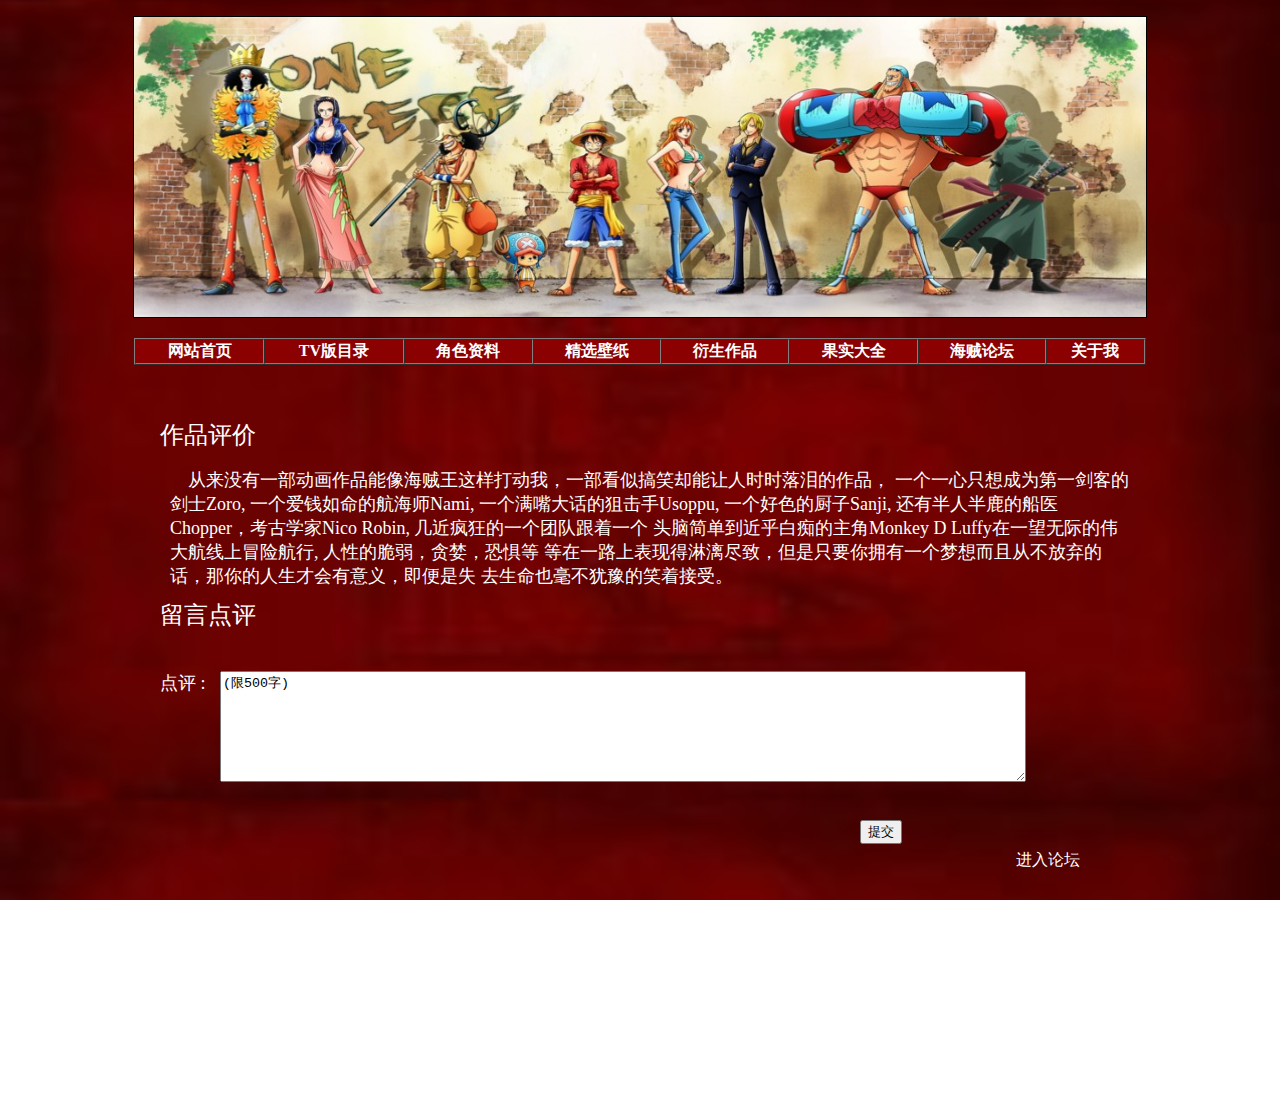
<file: 海贼论坛.html>
<!DOCTYPE html>
<html lang="en">
<head>
    <meta charset="UTF-8">
    <meta http-equiv="X-UA-Compatible" content="IE=edge">
    <meta name="viewport" content="width=device-width, initial-scale=1.0">
    <title>海贼王</title>
    <link rel="stylesheet" href="./css/修饰.css">
    <script type = "text/javascript">
        function beforeSubmit(form)
        {
            var text = document.getElementById('pinglun').value;
            if(text.length==0){
                alert('点评为空，无法提交！');
                form.pl.focus();
            }else{
                alert('提交成功');
            }
        }
        
        document.cookie = "1;expires=Sun, 25 Dec 2022 12:00:00 UTC";

        function lt()
        {
            
        }
    </script>
</head>
<body>
    <p style="text-align: center;">
        <img src="./images/顶部长图.jpg" width="80%" height="300px"  border="1">
    </p>
    <table style="color: white;" width = "80%" height = "50%" border = "1" cellspacing = "0"  align = "center" >
        <tr>
		    <th bgcolor="DarkRed">
                <a href="./index.html" style="color: white;" class="abc">网站首页</a>
            </th>
            <th bgcolor="DarkRed">
                <a href="./TV版目录.html" style="color: white;" class="abc">TV版目录</a>
            </th>
            <th bgcolor="DarkRed">
                <a href="./角色资料.html" style="color: white;" class="abc">角色资料</a>
            </th>
            <th bgcolor="DarkRed">
                <a href="./精选壁纸.html" style="color: white;" class="abc">精选壁纸</a>
            </th>
			<th bgcolor="DarkRed">
                <a href="./衍生作品.html" style="color: white;" class="abc">衍生作品</a>
            </th>
            <th bgcolor="DarkRed">
                <a href="./果实大全.html" style="color: white;" class="abc">果实大全</a>
            </th>
			<th bgcolor="DarkRed">
                <a href="./海贼论坛.html" style="color: white;" class="abc">海贼论坛</a>
            </th>
            <th bgcolor="DarkRed">
                <a href="./关于我.html" style="color: white;" class="abc">关于我</a>
            </th>
         </tr>
   </table>
   <br></br><br>

   <div class="div12"><font color="white" size="5">作品评价</font></div>
   <br></br>
   <p class="p7" style="font-size:18px; color:white; width:75%;" >
    &nbsp;&nbsp;&nbsp;&nbsp;从来没有一部动画作品能像海贼王这样打动我，一部看似搞笑却能让人时时落泪的作品，
    一个一心只想成为第一剑客的剑士Zoro, 一个爱钱如命的航海师Nami, 一个满嘴大话的狙击手Usoppu,
     一个好色的厨子Sanji, 还有半人半鹿的船医Chopper，考古学家Nico Robin, 几近疯狂的一个团队跟着一个
     头脑简单到近乎白痴的主角Monkey D Luffy在一望无际的伟大航线上冒险航行, 人性的脆弱，贪婪，恐惧等
     等在一路上表现得淋漓尽致，但是只要你拥有一个梦想而且从不放弃的话，那你的人生才会有意义，即便是失
     去生命也毫不犹豫的笑着接受。
    </p>
    <br></br><br></br><br></br><br></br>
    <div class="div12"><font color="white" size="5">留言点评</font></div>
    <br></br><br></br>
    <form method="post" name="form" onSubmit="return beforeSubmit(this);">
    <div class="div12"><font size="4" color="white">点评 : </font></div>
    <textarea cols="100" rows="7" style="overflow: hidden;" class="div81" maxlength="500" name="pl" id="pinglun">(限500字)</textarea>
    <br></br><br></br><br></br><br>
    <!-- <div class="div83"><font color="white" size="4">(限500字)</font></div> -->
    <input type = "submit" value = "提交" class="img82" id="pl"></input>
    </form>
    <!-- <a href="./注册.html" target="_blank">
        <img src="./images/乌索普.jpg" class="img81" width="5%" id="lt" onclick="lt()"></img>
    </a>
    <div class="div82"><font color="white" size="4">---------------------点击图片进入论坛</font></div> -->
    <a href="./注册.html" target="_blank" class="img81" id="lt">进入论坛</a>
    <br></br><br></br><br></br><br></br><br></br><br></br><br></br><br></br> 
</body>
</html>
</file>
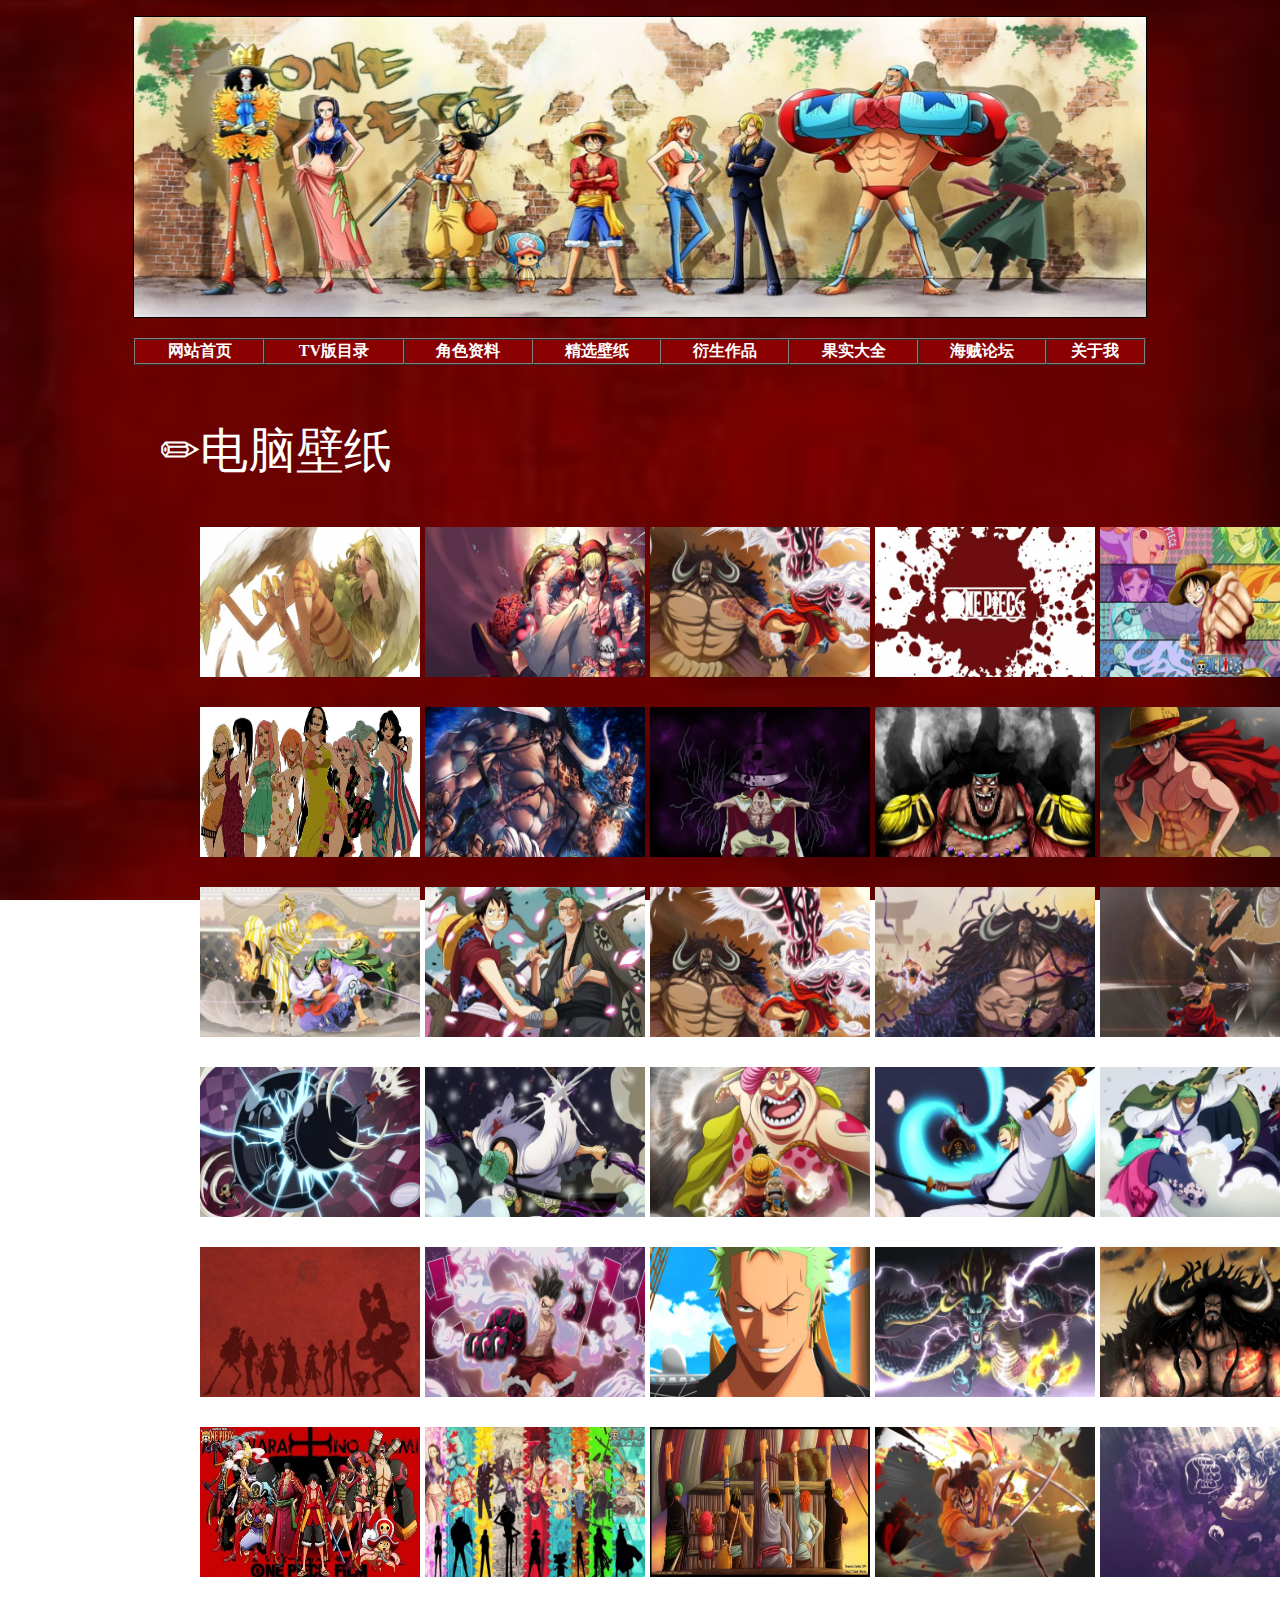
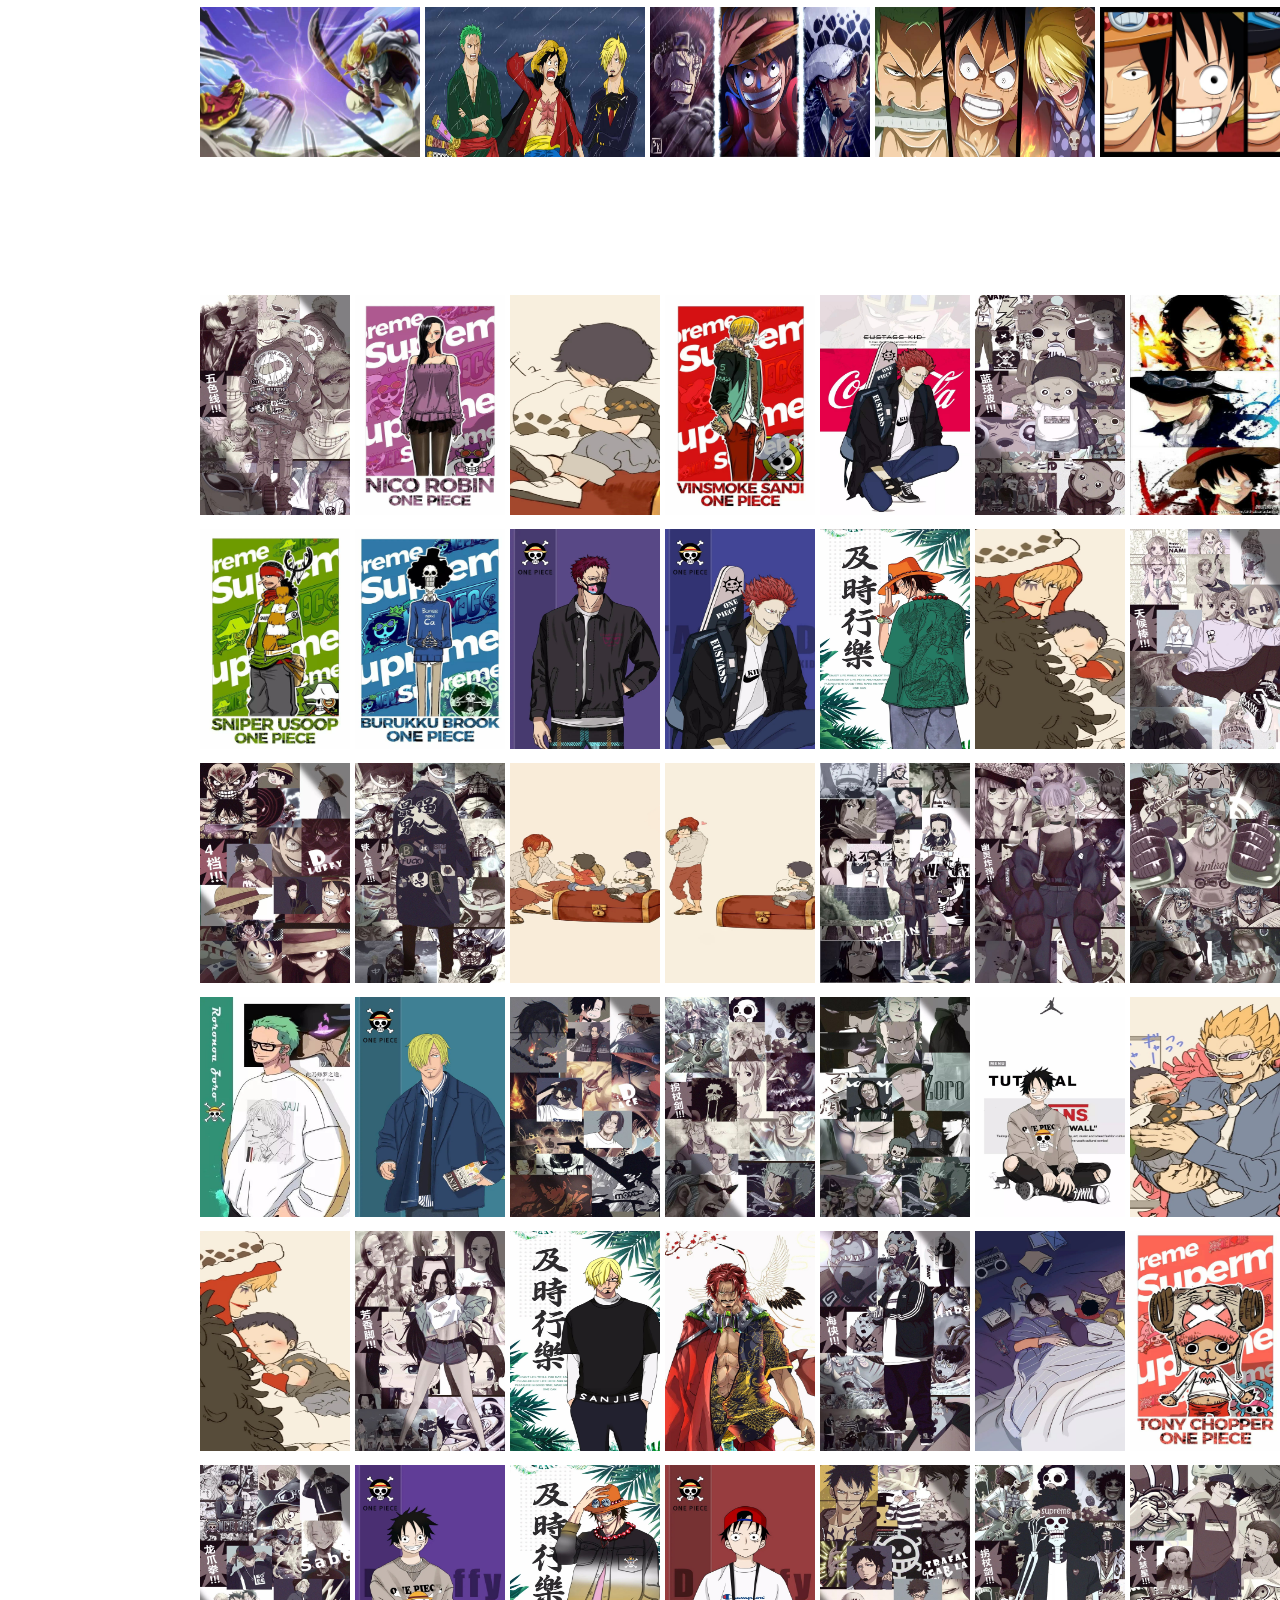
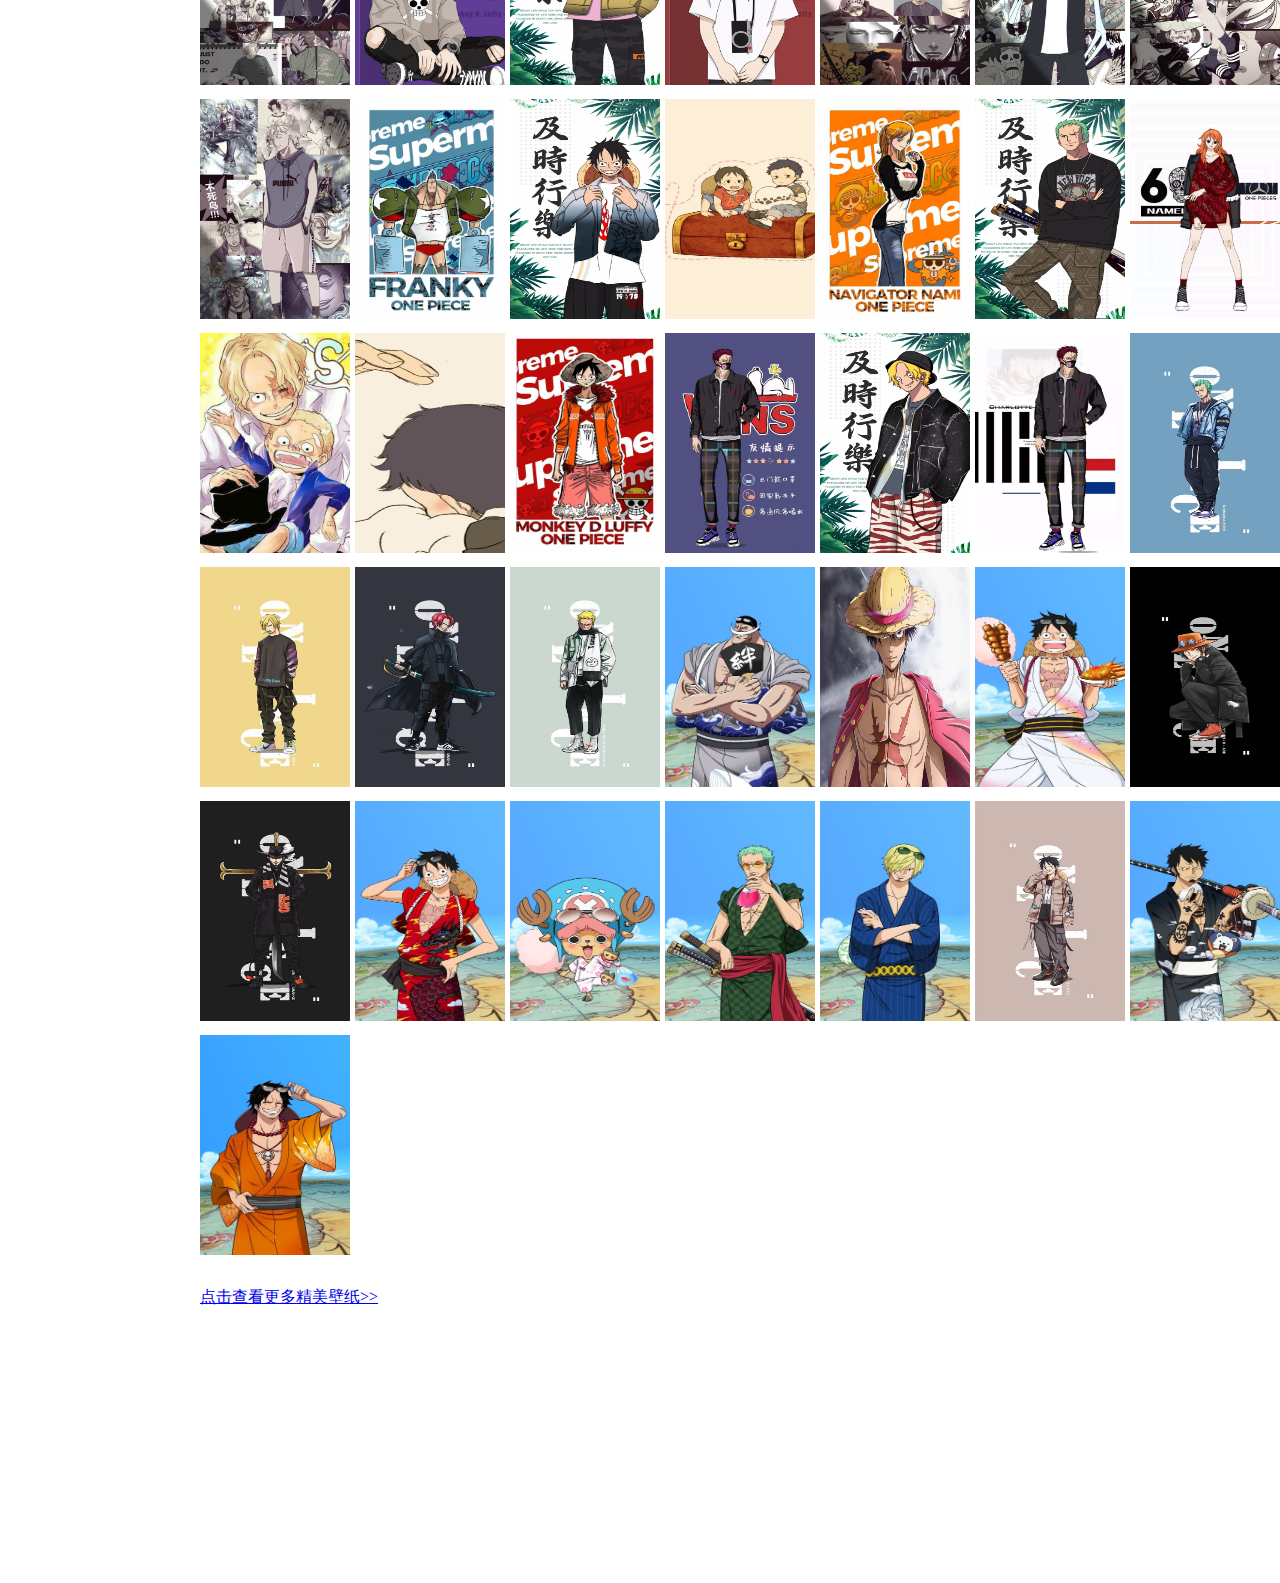
<file: 精选壁纸.html>
<!DOCTYPE html>
<html lang="en">
<head>
    <meta charset="UTF-8">
    <meta http-equiv="X-UA-Compatible" content="IE=edge">
    <meta name="viewport" content="width=device-width, initial-scale=1.0">
    <title>海贼王</title>
    <link rel="stylesheet" href="./css/修饰.css">
</head>
<body>
    <p style="text-align: center;">
        <img src="./images/顶部长图.jpg" width="80%" height="300px"  border="1">
    </p>
    <table style="color: white;" width = "80%" height = "50%" border = "1" cellspacing = "0"  align = "center" >
        <tr>
		    <th bgcolor="DarkRed">
                <a href="./index.html" style="color: white;" class="abc">网站首页</a>
            </th>
            <th bgcolor="DarkRed">
                <a href="./TV版目录.html" style="color: white;" class="abc">TV版目录</a>
            </th>
            <th bgcolor="DarkRed">
                <a href="./角色资料.html" style="color: white;" class="abc">角色资料</a>
            </th>
            <th bgcolor="DarkRed">
                <a href="./精选壁纸.html" style="color: white;" class="abc">精选壁纸</a>
            </th>
			<th bgcolor="DarkRed">
                <a href="./衍生作品.html" style="color: white;" class="abc">衍生作品</a>
            </th>
            <th bgcolor="DarkRed">
                <a href="./果实大全.html" style="color: white;" class="abc">果实大全</a>
            </th>
			<th bgcolor="DarkRed">
                <a href="./海贼论坛.html" style="color: white;" class="abc">海贼论坛</a>
            </th>
            <th bgcolor="DarkRed">
                <a href="./关于我.html" style="color: white;" class="abc">关于我</a>
            </th>
         </tr>
   </table>
   <br></br><br>

   <div class="div12"><font color="white" size="7">✏电脑壁纸</font></div>
   <br></br><br></br><br></br>
   <img src="./images/电脑壁纸/12.jpg" class="img5"></img>
   <img src="./images/电脑壁纸/13.jpg" class="img51"></img>
   <img src="./images/电脑壁纸/14.jpg" class="img52"></img>
   <img src="./images/电脑壁纸/15.jpg" class="img53"></img>
   <img src="./images/电脑壁纸/16.jpg" class="img54"></img>
   <br></br><br></br><br></br><br></br><br></br>    
   <img src="./images/电脑壁纸/18.jpg" class="img5"></img>
   <img src="./images/电脑壁纸/19.jpg" class="img51"></img>
   <img src="./images/电脑壁纸/17.jpg" class="img52"></img>
   <img src="./images/电脑壁纸/20.jpg" class="img53"></img>
   <img src="./images/电脑壁纸/21.jpg" class="img54"></img>
   <br></br><br></br><br></br><br></br><br></br>    
   <img src="./images/电脑壁纸/1.jpg" class="img5"></img>
   <img src="./images/电脑壁纸/2.jpg" class="img51"></img>
   <img src="./images/电脑壁纸/3.jpg" class="img52"></img>
   <img src="./images/电脑壁纸/4.jpg" class="img53"></img>
   <img src="./images/电脑壁纸/5.jpg" class="img54"></img>
   <br></br><br></br><br></br><br></br><br></br>    
   <img src="./images/电脑壁纸/6.jpg" class="img5"></img>
   <img src="./images/电脑壁纸/7.jpg" class="img51"></img>
   <img src="./images/电脑壁纸/8.jpg" class="img52"></img>
   <img src="./images/电脑壁纸/9.jpg" class="img53"></img>
   <img src="./images/电脑壁纸/10.jpg" class="img54"></img>
   <br></br><br></br><br></br><br></br><br></br>    
   <img src="./images/电脑壁纸/11.jpg" class="img5"></img>
   <img src="./images/电脑壁纸/22.jpg" class="img51"></img>
   <img src="./images/电脑壁纸/23.jpg" class="img52"></img>
   <img src="./images/电脑壁纸/24.jpg" class="img53"></img>
   <img src="./images/电脑壁纸/25.jpg" class="img54"></img>
   <br></br><br></br><br></br><br></br><br></br>    
   <img src="./images/电脑壁纸/26.jpg" class="img5"></img>
   <img src="./images/电脑壁纸/27.jpg" class="img51"></img>
   <img src="./images/电脑壁纸/28.jpg" class="img52"></img>
   <img src="./images/电脑壁纸/29.jpg" class="img53"></img>
   <img src="./images/电脑壁纸/30.jpg" class="img54"></img>
   <br></br><br></br><br></br><br></br><br></br>    
   <img src="./images/电脑壁纸/31.jpg" class="img5"></img>
   <img src="./images/电脑壁纸/34.jpg" class="img51"></img>
   <img src="./images/电脑壁纸/32.jpg" class="img52"></img>
   <img src="./images/电脑壁纸/33.jpg" class="img53"></img>
   <img src="./images/电脑壁纸/35.jpg" class="img54"></img>

   <br></br><br></br><br></br><br></br><br></br> 

   <div class="div12"><font color="white" size="7">✏手机壁纸</font></div>
   <br></br><br></br><br></br>
   <img src="./images/手机壁纸/01.jpg" class="img051"></img>
   <img src="./images/手机壁纸/02.jpg" class="img052"></img>
   <img src="./images/手机壁纸/03.jpg" class="img053"></img>
   <img src="./images/手机壁纸/04.jpg" class="img054"></img>
   <img src="./images/手机壁纸/05.jpg" class="img055"></img>
   <img src="./images/手机壁纸/06.jpg" class="img056"></img>
   <img src="./images/手机壁纸/012.jpg" class="img057"></img>
   <br></br><br></br><br></br><br></br><br></br><br></br><br>
   <img src="./images/手机壁纸/07.jpg" class="img051"></img>
   <img src="./images/手机壁纸/08.jpg" class="img052"></img>
   <img src="./images/手机壁纸/09.jpg" class="img053"></img>
   <img src="./images/手机壁纸/010.jpg" class="img054"></img>
   <img src="./images/手机壁纸/011.jpg" class="img055"></img>
   <img src="./images/手机壁纸/013.jpg" class="img056"></img>
   <img src="./images/手机壁纸/014.jpg" class="img057"></img>
   <br></br><br></br><br></br><br></br><br></br><br></br><br>
   <img src="./images/手机壁纸/015.jpg" class="img051"></img>
   <img src="./images/手机壁纸/016.jpg" class="img052"></img>
   <img src="./images/手机壁纸/017.jpg" class="img053"></img>
   <img src="./images/手机壁纸/018.jpg" class="img054"></img>
   <img src="./images/手机壁纸/019.jpg" class="img055"></img>
   <img src="./images/手机壁纸/020.jpg" class="img056"></img>
   <img src="./images/手机壁纸/021.jpg" class="img057"></img>
   <br></br><br></br><br></br><br></br><br></br><br></br><br>
   <img src="./images/手机壁纸/022.jpg" class="img051"></img>
   <img src="./images/手机壁纸/023.jpg" class="img052"></img>
   <img src="./images/手机壁纸/024.jpg" class="img053"></img>
   <img src="./images/手机壁纸/025.jpg" class="img054"></img>
   <img src="./images/手机壁纸/026.jpg" class="img055"></img>
   <img src="./images/手机壁纸/027.jpg" class="img056"></img>
   <img src="./images/手机壁纸/028.jpg" class="img057"></img>
   <br></br><br></br><br></br><br></br><br></br><br></br><br>
   <img src="./images/手机壁纸/029.jpg" class="img051"></img>
   <img src="./images/手机壁纸/030.jpg" class="img052"></img>
   <img src="./images/手机壁纸/031.jpg" class="img053"></img>
   <img src="./images/手机壁纸/032.jpg" class="img054"></img>
   <img src="./images/手机壁纸/033.jpg" class="img055"></img>
   <img src="./images/手机壁纸/034.jpg" class="img056"></img>
   <img src="./images/手机壁纸/035.jpg" class="img057"></img>
   <br></br><br></br><br></br><br></br><br></br><br></br><br>
   <img src="./images/手机壁纸/036.jpg" class="img051"></img>
   <img src="./images/手机壁纸/037.jpg" class="img052"></img>
   <img src="./images/手机壁纸/038.jpg" class="img053"></img>
   <img src="./images/手机壁纸/039.jpg" class="img054"></img>
   <img src="./images/手机壁纸/040.jpg" class="img055"></img>
   <img src="./images/手机壁纸/041.jpg" class="img056"></img>
   <img src="./images/手机壁纸/042.jpg" class="img057"></img>
   <br></br><br></br><br></br><br></br><br></br><br></br><br>
   <img src="./images/手机壁纸/043.jpg" class="img051"></img>
   <img src="./images/手机壁纸/044.jpg" class="img052"></img>
   <img src="./images/手机壁纸/045.jpg" class="img053"></img>
   <img src="./images/手机壁纸/046.jpg" class="img054"></img>
   <img src="./images/手机壁纸/047.jpg" class="img055"></img>
   <img src="./images/手机壁纸/048.jpg" class="img056"></img>
   <img src="./images/手机壁纸/049.jpg" class="img057"></img>
   <br></br><br></br><br></br><br></br><br></br><br></br><br>
   <img src="./images/手机壁纸/050.jpg" class="img051"></img>
   <img src="./images/手机壁纸/051.jpg" class="img052"></img>
   <img src="./images/手机壁纸/052.jpg" class="img053"></img>
   <img src="./images/手机壁纸/053.jpg" class="img054"></img>
   <img src="./images/手机壁纸/054.jpg" class="img055"></img>
   <img src="./images/手机壁纸/055.jpg" class="img056"></img>
   <img src="./images/手机壁纸/056.jpg" class="img057"></img>
   <br></br><br></br><br></br><br></br><br></br><br></br><br>
   <img src="./images/手机壁纸/057.jpg" class="img051"></img>
   <img src="./images/手机壁纸/058.jpg" class="img052"></img>
   <img src="./images/手机壁纸/059.jpg" class="img053"></img>
   <img src="./images/手机壁纸/060.jpg" class="img054"></img>
   <img src="./images/手机壁纸/061.jpg" class="img055"></img>
   <img src="./images/手机壁纸/062.jpg" class="img056"></img>
   <img src="./images/手机壁纸/063.jpg" class="img057"></img>
   <br></br><br></br><br></br><br></br><br></br><br></br><br>
   <img src="./images/手机壁纸/064.jpg" class="img051"></img>
   <img src="./images/手机壁纸/065.jpg" class="img052"></img>
   <img src="./images/手机壁纸/066.jpg" class="img053"></img>
   <img src="./images/手机壁纸/067.jpg" class="img054"></img>
   <img src="./images/手机壁纸/068.jpg" class="img055"></img>
   <img src="./images/手机壁纸/069.jpg" class="img056"></img>
   <img src="./images/手机壁纸/070.jpg" class="img057"></img>
   <br></br><br></br><br></br><br></br><br></br><br></br><br>
   <img src="./images/手机壁纸/071.jpg" class="img051"></img>
   <br></br><br></br><br></br><br></br><br></br><br></br><br></br>
   <a href="http://image.so.com/i?q=%E6%B5%B7%E8%B4%BC%E7%8E%8B%E5%A3%81%E7%BA%B8&src=srp" class="div5" target="_blank">点击查看更多精美壁纸>></a>
   <br></br><br></br><br></br><br></br><br></br><br></br><br></br><br></br>
   
</body>
</html>
</file>
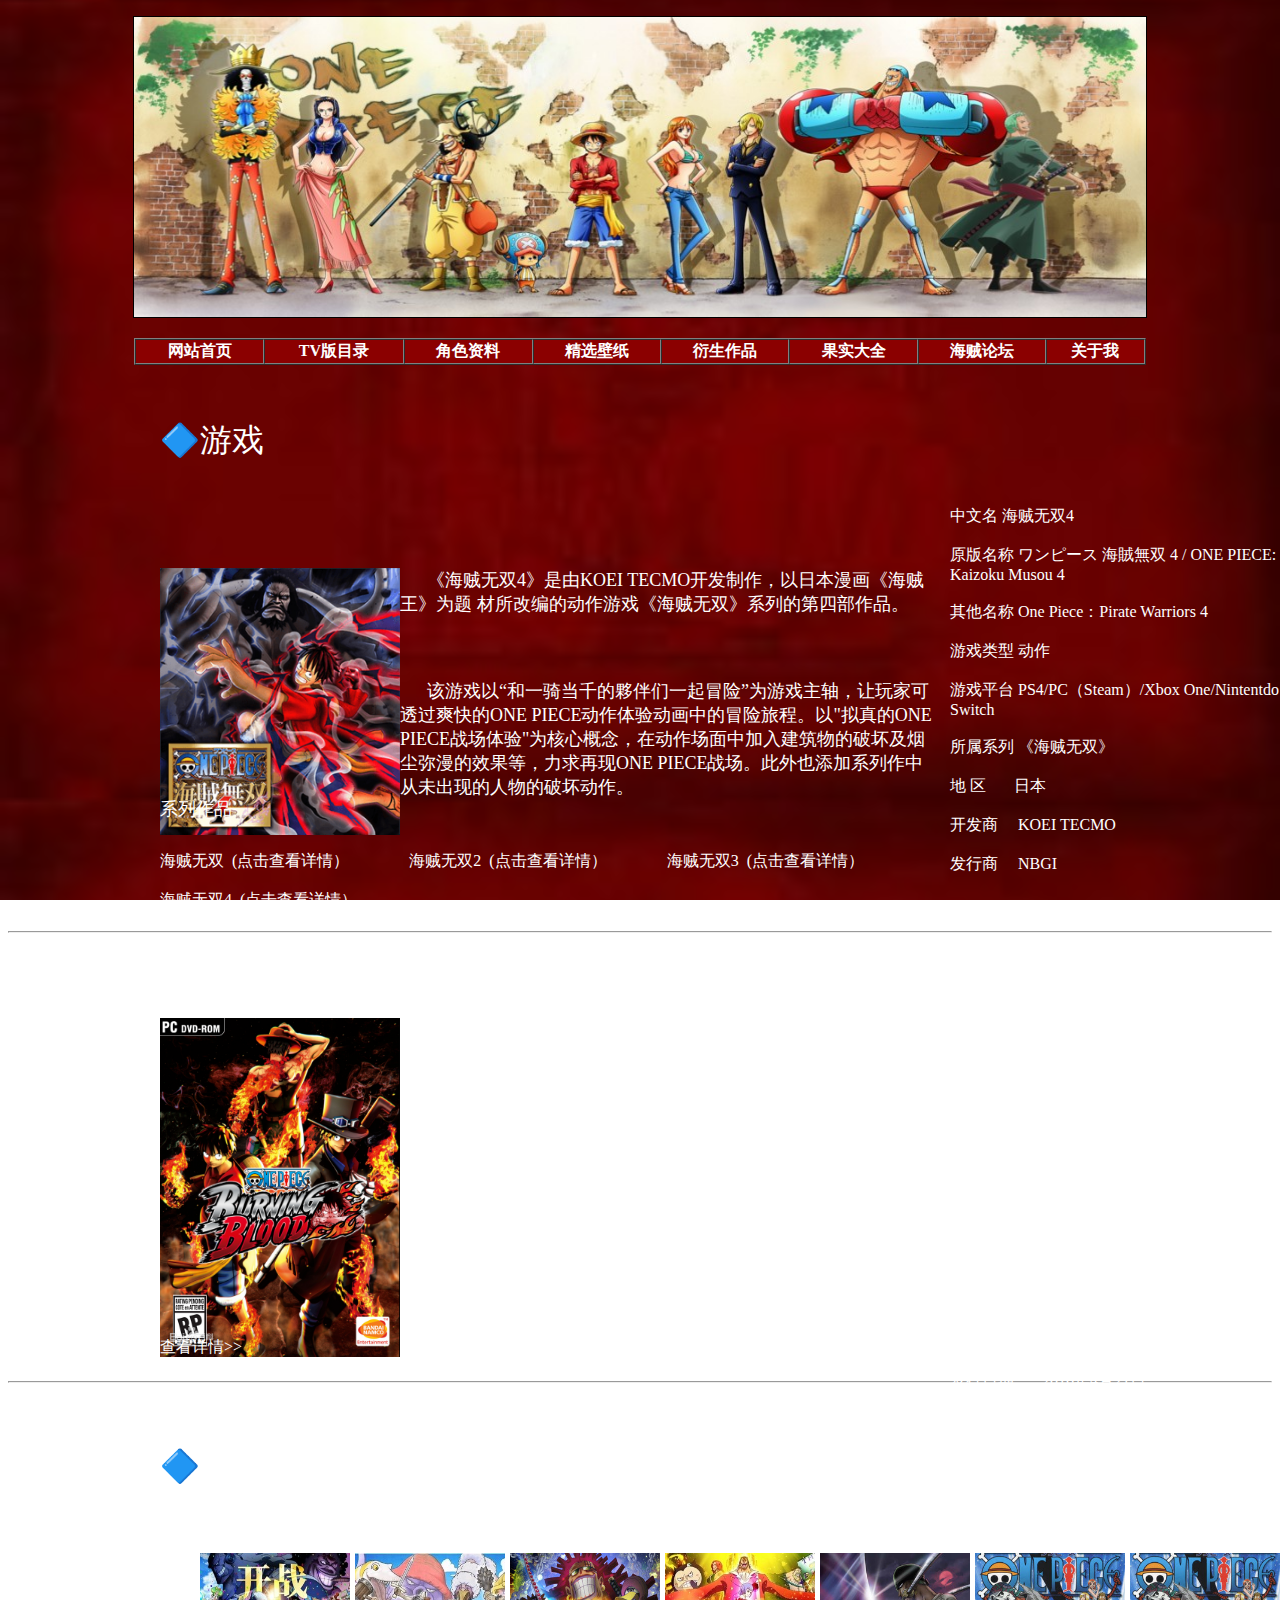
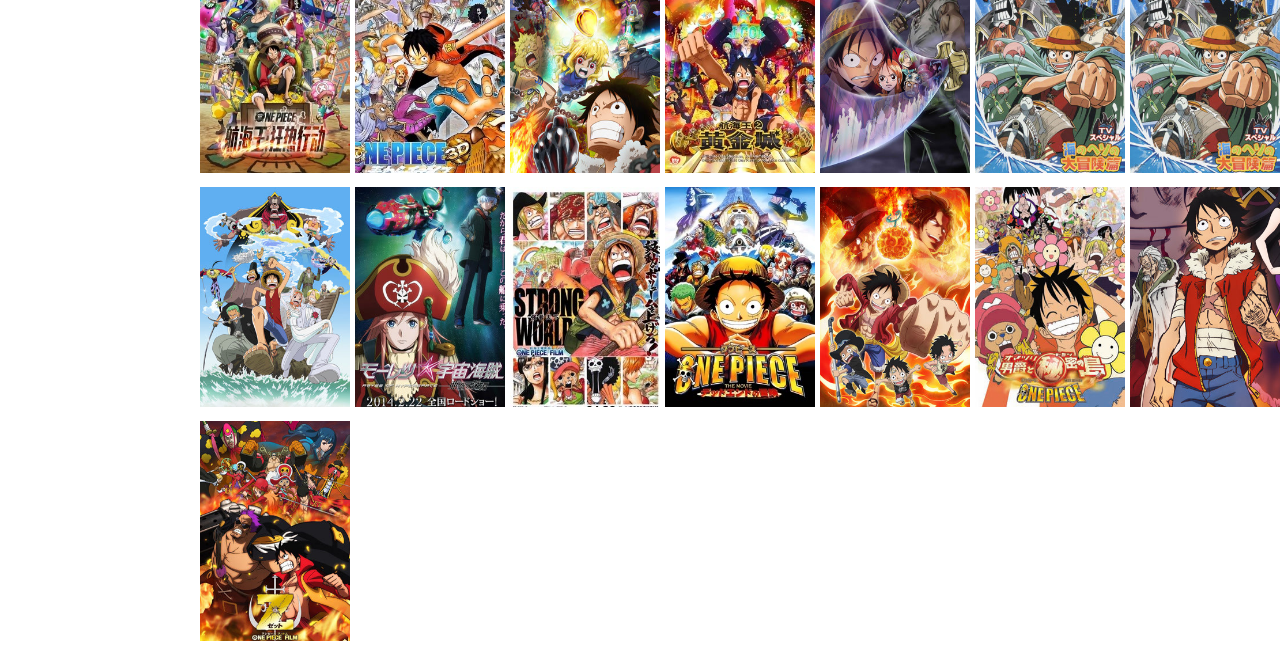
<file: 衍生作品.html>
<!DOCTYPE html>
<html lang="en">
<head>
    <meta charset="UTF-8">
    <meta http-equiv="X-UA-Compatible" content="IE=edge">
    <meta name="viewport" content="width=device-width, initial-scale=1.0">
    <title>海贼王</title>
    <link rel="stylesheet" href="./css/修饰.css">
</head>
<body>
    <p style="text-align: center;">
        <img src="./images/顶部长图.jpg" width="80%" height="300px"  border="1">
    </p>
    <table style="color: white;" width = "80%" height = "50%" border = "1" cellspacing = "0"  align = "center" >
        <tr>
		    <th bgcolor="DarkRed">
                <a href="./index.html" style="color: white;" class="abc">网站首页</a>
            </th>
            <th bgcolor="DarkRed">
                <a href="./TV版目录.html" style="color: white;" class="abc">TV版目录</a>
            </th>
            <th bgcolor="DarkRed">
                <a href="./角色资料.html" style="color: white;" class="abc">角色资料</a>
            </th>
            <th bgcolor="DarkRed">
                <a href="./精选壁纸.html" style="color: white;" class="abc">精选壁纸</a>
            </th>
			<th bgcolor="DarkRed">
                <a href="./衍生作品.html" style="color: white;" class="abc">衍生作品</a>
            </th>
            <th bgcolor="DarkRed">
                <a href="./果实大全.html" style="color: white;" class="abc">果实大全</a>
            </th>
			<th bgcolor="DarkRed">
                <a href="./海贼论坛.html" style="color: white;" class="abc">海贼论坛</a>
            </th>
            <th bgcolor="DarkRed">
                <a href="./关于我.html" style="color: white;" class="abc">关于我</a>
            </th>
         </tr>
   </table>
   <br></br><br>

   <div class="div12"><font color="white" size="6">🔷游戏</font></div>
   <br></br>
   <p class="p6" style="font-size:18px; color:white">
    <img src="./images/海贼无双.jpg" width = "30%" height = "50%" class="img"></img>

    &nbsp;&nbsp;&nbsp;&nbsp;&nbsp;&nbsp;《海贼无双4》是由KOEI TECMO开发制作，以日本漫画《海贼王》为题
    材所改编的动作游戏《海贼无双》系列的第四部作品。<br></br><br></br>
    &nbsp;&nbsp;&nbsp;&nbsp;&nbsp;&nbsp;该游戏以“和一骑当千的夥伴们一起冒险”为游戏主轴，让玩家可透过爽快的ONE PIECE动作体验动画中的冒险旅程。以"拟真的ONE PIECE战场体验"为核心概念，在动作场面中加入建筑物的破坏及烟尘弥漫的效果等，力求再现ONE PIECE战场。此外也添加系列作中从未出现的人物的破坏动作。
   </p> 

   <p class="p61" style="font-size:16px; color:white">
    中文名     海贼无双4  <br><br>
    原版名称   ワンピース 海賊無双 4 / ONE PIECE: Kaizoku Musou 4 <br><br>
    其他名称   One Piece：Pirate Warriors 4 <br><br>
    游戏类型   动作 <br><br>
    游戏平台   PS4/PC（Steam）/Xbox One/Nintentdo Switch <br><br>
    所属系列  《海贼无双》<br><br>
    地    区    &nbsp; &nbsp; &nbsp; 日本  <br><br>
    开发商     &nbsp; &nbsp; KOEI TECMO <br><br>
    发行商     &nbsp; &nbsp;  NBGI<br><br>
   </p> 
   <br></br><br></br><br></br><br></br><br></br><br></br><br></br><br></br><br></br><br>
   <div class="div12"><font color="white" size="4">系列作品</font></div>
   <br></br><br>
   <div class="div12">
   <a href=" https://baike.baidu.com/item/%E6%B5%B7%E8%B4%BC%E6%97%A0%E5%8F%8C/22179629" style="color: white;" class="abc" target="_blank">海贼无双&nbsp;&nbsp;(点击查看详情）</a>
   &nbsp;&nbsp;&nbsp;&nbsp;&nbsp;&nbsp;&nbsp;&nbsp;&nbsp;&nbsp;&nbsp;&nbsp;&nbsp;
   <a href="https://baike.baidu.com/item/%E6%B5%B7%E8%B4%BC%E6%97%A0%E5%8F%8C2" style="color: white;" class="abc" target="_blank">海贼无双2&nbsp;&nbsp;(点击查看详情）</a>
   &nbsp;&nbsp;&nbsp;&nbsp;&nbsp;&nbsp;&nbsp;&nbsp;&nbsp;&nbsp;&nbsp;&nbsp;&nbsp;
   <a href="https://baike.baidu.com/item/%E6%B5%B7%E8%B4%BC%E6%97%A0%E5%8F%8C3" style="color: white;" class="abc" target="_blank">海贼无双3&nbsp;&nbsp;(点击查看详情）</a>
   &nbsp;&nbsp;&nbsp;&nbsp;&nbsp;&nbsp;&nbsp;&nbsp;&nbsp;&nbsp;&nbsp;&nbsp;&nbsp;</br></br>
   <a href="https://baike.baidu.com/item/%E6%B5%B7%E8%B4%BC%E6%97%A0%E5%8F%8C4/23610245" style="color: white;" class="abc" target="_blank">海贼无双4&nbsp;&nbsp;(点击查看详情）</a>
   </br>
   </div>
   <br></br><br><br>	<hr></hr>  <br></br><br></br><br></br><br></br>

   <p class="p62" style="font-size:18px; color:white">
    <img src="./images/燃烧之血.png" width = "30%" height = "50%" class="img"></img>
    <br></br>
    &nbsp;&nbsp;&nbsp;&nbsp;&nbsp;&nbsp; 海贼王：燃烧之血 
    <br></br><br></br><br></br>
    &nbsp;&nbsp;&nbsp;&nbsp;&nbsp;&nbsp;《海贼王：燃烧之血》是由Spike Chunsoft公司开发的一款格斗类游戏，于2016年4月21日发行。该游戏是以原著《海贼王》为题材而改编的格斗游戏，讲述一个叫路飞的少年为了与因救他而断臂的香克斯的约定而出海冒险的故事。
   </p> 

   <p class="p63" style="font-size:16px; color:white">
   </br></br></br>
    中文名    &nbsp;&nbsp;&nbsp;&nbsp;&nbsp;&nbsp;&nbsp;&nbsp;&nbsp;&nbsp; 海贼王：燃烧之血 <br><br>
    原版名称   &nbsp;&nbsp;&nbsp;&nbsp;&nbsp;&nbsp;ワンピース バーニングブラッド <br><br>
    其他名称   &nbsp;&nbsp;&nbsp;&nbsp;&nbsp;&nbsp;One Piece：Burning Blood <br><br>
    游戏类型   &nbsp;&nbsp;&nbsp;&nbsp;&nbsp;&nbsp;格斗 <br><br>
    游戏平台   &nbsp;&nbsp;&nbsp;&nbsp;&nbsp;&nbsp;PC/PS4/Xbox <br><br>
    所属系列  &nbsp;&nbsp;&nbsp;&nbsp;&nbsp;&nbsp;《海贼王》 <br><br>
    地    区   &nbsp;&nbsp;&nbsp;&nbsp;&nbsp;&nbsp;&nbsp;&nbsp;&nbsp;&nbsp;&nbsp;&nbsp;&nbsp;&nbsp;日本 <br><br>
    开发商     &nbsp;&nbsp;&nbsp;&nbsp;&nbsp;&nbsp;&nbsp;&nbsp;&nbsp;&nbsp;&nbsp;Spike Chunsoft <br><br>
    发行商   &nbsp;&nbsp;&nbsp;&nbsp;&nbsp;&nbsp;&nbsp;&nbsp;&nbsp;&nbsp;&nbsp;&nbsp;BANDAI NAMCO <br><br>
    发行日期   &nbsp;&nbsp;&nbsp;&nbsp;&nbsp;&nbsp;2016年4月21日 <br><br>
    玩家人数   &nbsp;&nbsp;&nbsp;&nbsp;&nbsp;&nbsp;单人
   </p> 
   <br></br><br></br><br></br><br></br><br></br><br></br><br></br>
   <div class="div12">
   <a href="http://www.baidu.com/link?url=gHo36H0-cqXInixGrRQBGcE7O8RsZbcIfT1IuiJcxnpAVomD4yKFML-t27O5GfqP7fEiNfem_VFjDbQCa4Xr7a&wd=&eqid=a80308ff00441ea9000000035edd0f9f" style="color: white;" class="abc" target="_blank">查看详情>></a>
   </div>
   <br></br>	<hr></hr>  <br></br><br>
   <div class="div12"><font color="white" size="6">🔷剧场版</font></div>
   <br></br><br></br><br></br>
   <a href="https://www.iqiyi.com/v_19ruvg8b34.html" target="_blank">
   <img src="./images/狂热行动.jpg" class="img051"> </img>
   </a>
   <a href="https://www.iqiyi.com/v_19rro4gqbg.html" target="_blank">
   <img src="./images/追逐草帽.jpg" class="img052"></img>
   </a>
   <a href="https://www.iqiyi.com/lib/m_210476514.html?src=search" target="_blank">
   <img src="./images/黄金之心.jpg" class="img053"></img>
   </a>
   <a href="https://www.iqiyi.com/v_19rr9tounc.html" target="_blank">
   <img src="./images/黄金城.jpg" class="img054"></img>
   </a>
   <a href="https://www.iqiyi.com/v_19rrf7hj24.html" target="_blank">
   <img src="./images/被诅咒的圣剑.jpg" class="img055"></img>
   </a>
   <a href="https://www.iqiyi.com/v_19rro4h1bk.html" target="_blank">
   <img src="./images/特别篇1.jpg" class="img056"></img>
   </a>
   <a href="https://www.iqiyi.com/v_19rro4h238.html" target="_blank">
   <img src="./images/特别篇2.jpg" class="img057"></img>
   </a>

   <br></br><br></br><br></br><br></br><br></br><br></br><br>
   <a href="https://www.iqiyi.com/v_19rrf7gfj0.html" target="_blank">
   <img src="./images/发条岛.jpg" class="img051"></img>
   </a>
   <a href="https://www.bilibili.com/bangumi/play/ep207061" target="_blank">
   <img src="./images/宇宙海贼.jpg" class="img052"></img>
   </a>    
   <a href="https://www.iqiyi.com/v_19rro4ghbc.html" target="_blank">
   <img src="./images/强者天下.jpg" class="img053"></img>
   </a>
   <a href="https://www.iqiyi.com/v_19rrf7ganw.html" target="_blank">
   <img src="./images/死亡尽头.jpg" class="img054"></img>
   </a>
   <a href="https://www.iqiyi.com/lib/m_208463714.html?src=search" target="_blank">
   <img src="./images/萨博.jpg" class="img055"></img>
   </a>
   <a href="https://www.iqiyi.com/v_19rrf7hllk.html" target="_blank">
   <img src="./images/神秘岛.jpg" class="img056"></img>
   </a>
   <a href="https://www.iqiyi.com/lib/m_208522614.html?src=search" target="_blank">
   <img src="./images/3d2y.jpg" class="img057"></img>
   </a>
   <br></br><br></br><br></br><br></br><br></br><br></br><br>

   <a href="https://www.iqiyi.com/v_19rro4ggp4.html" target="_blank">
    <img src="./images/FILM Z.jpg" class="img051"></img>
    </a>
    <br></br><br></br><br></br><br></br><br></br><br></br><br>

</body>
</html>
</file>
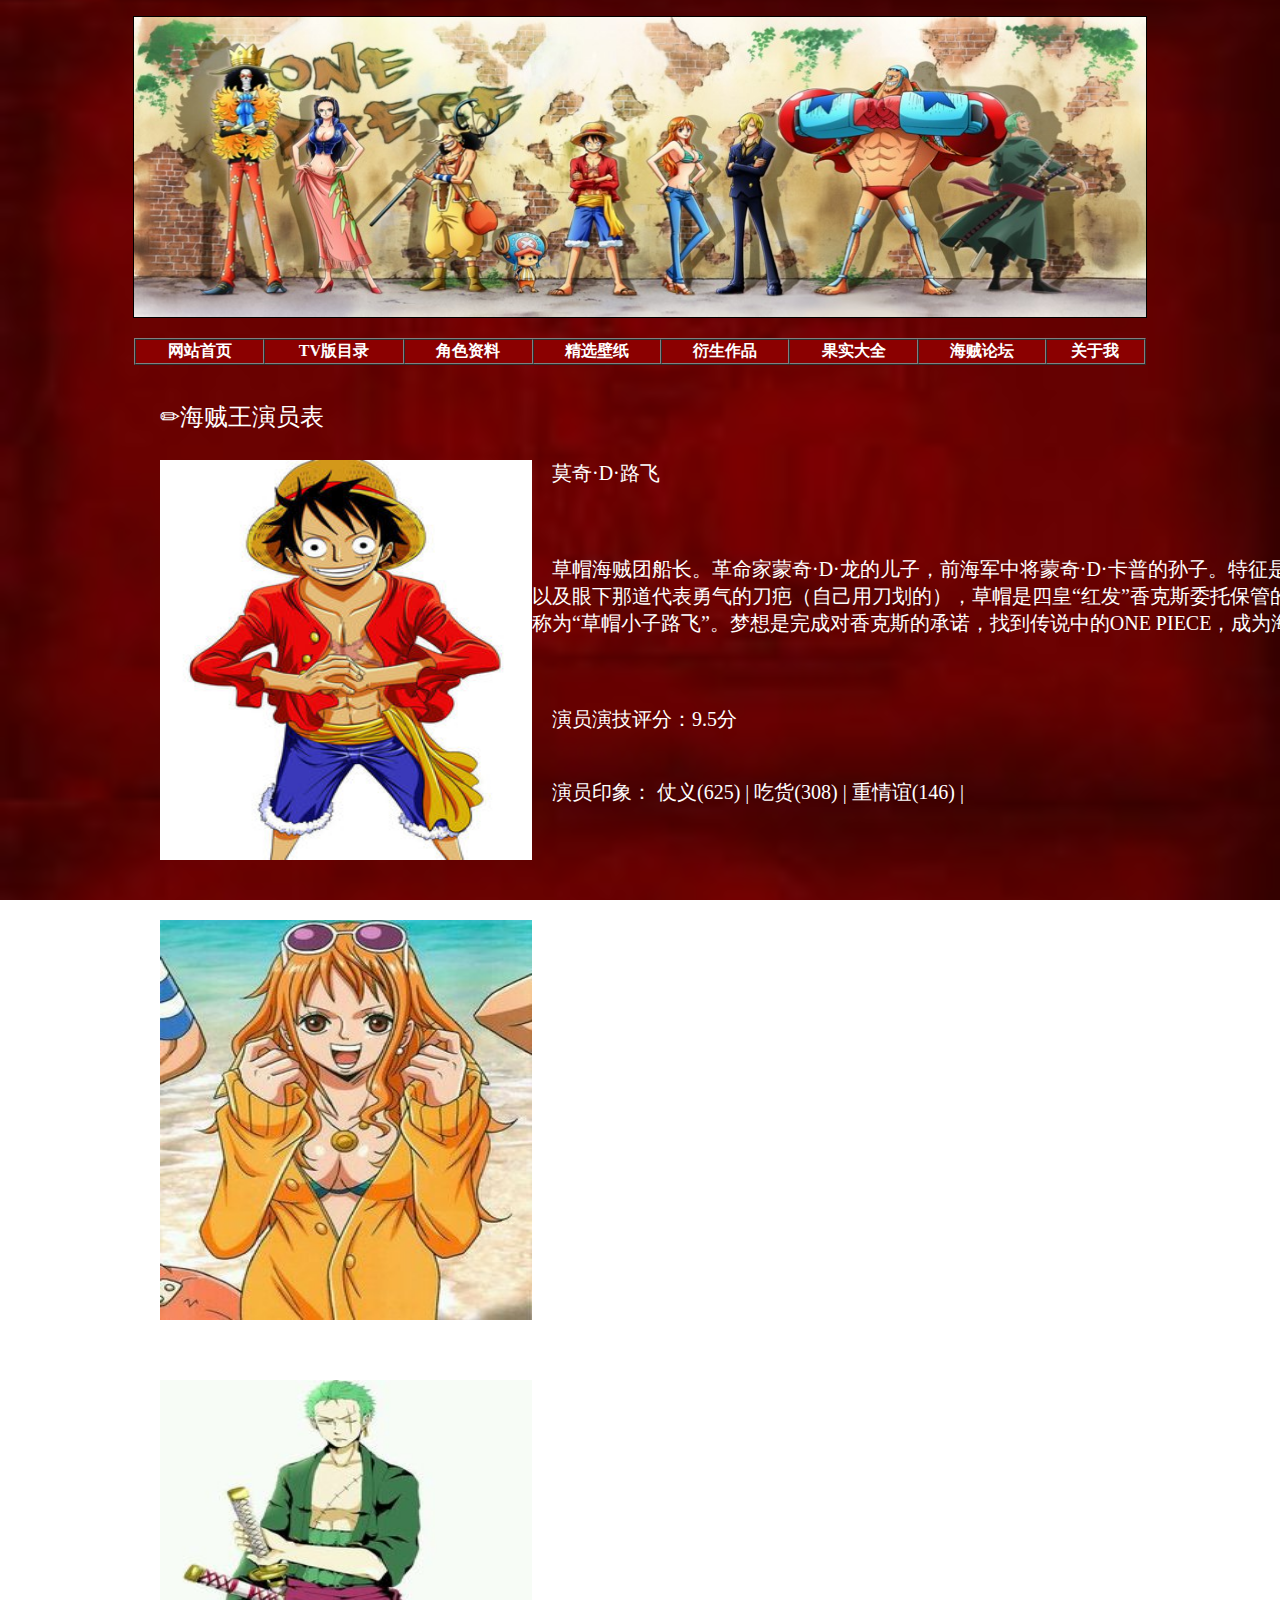
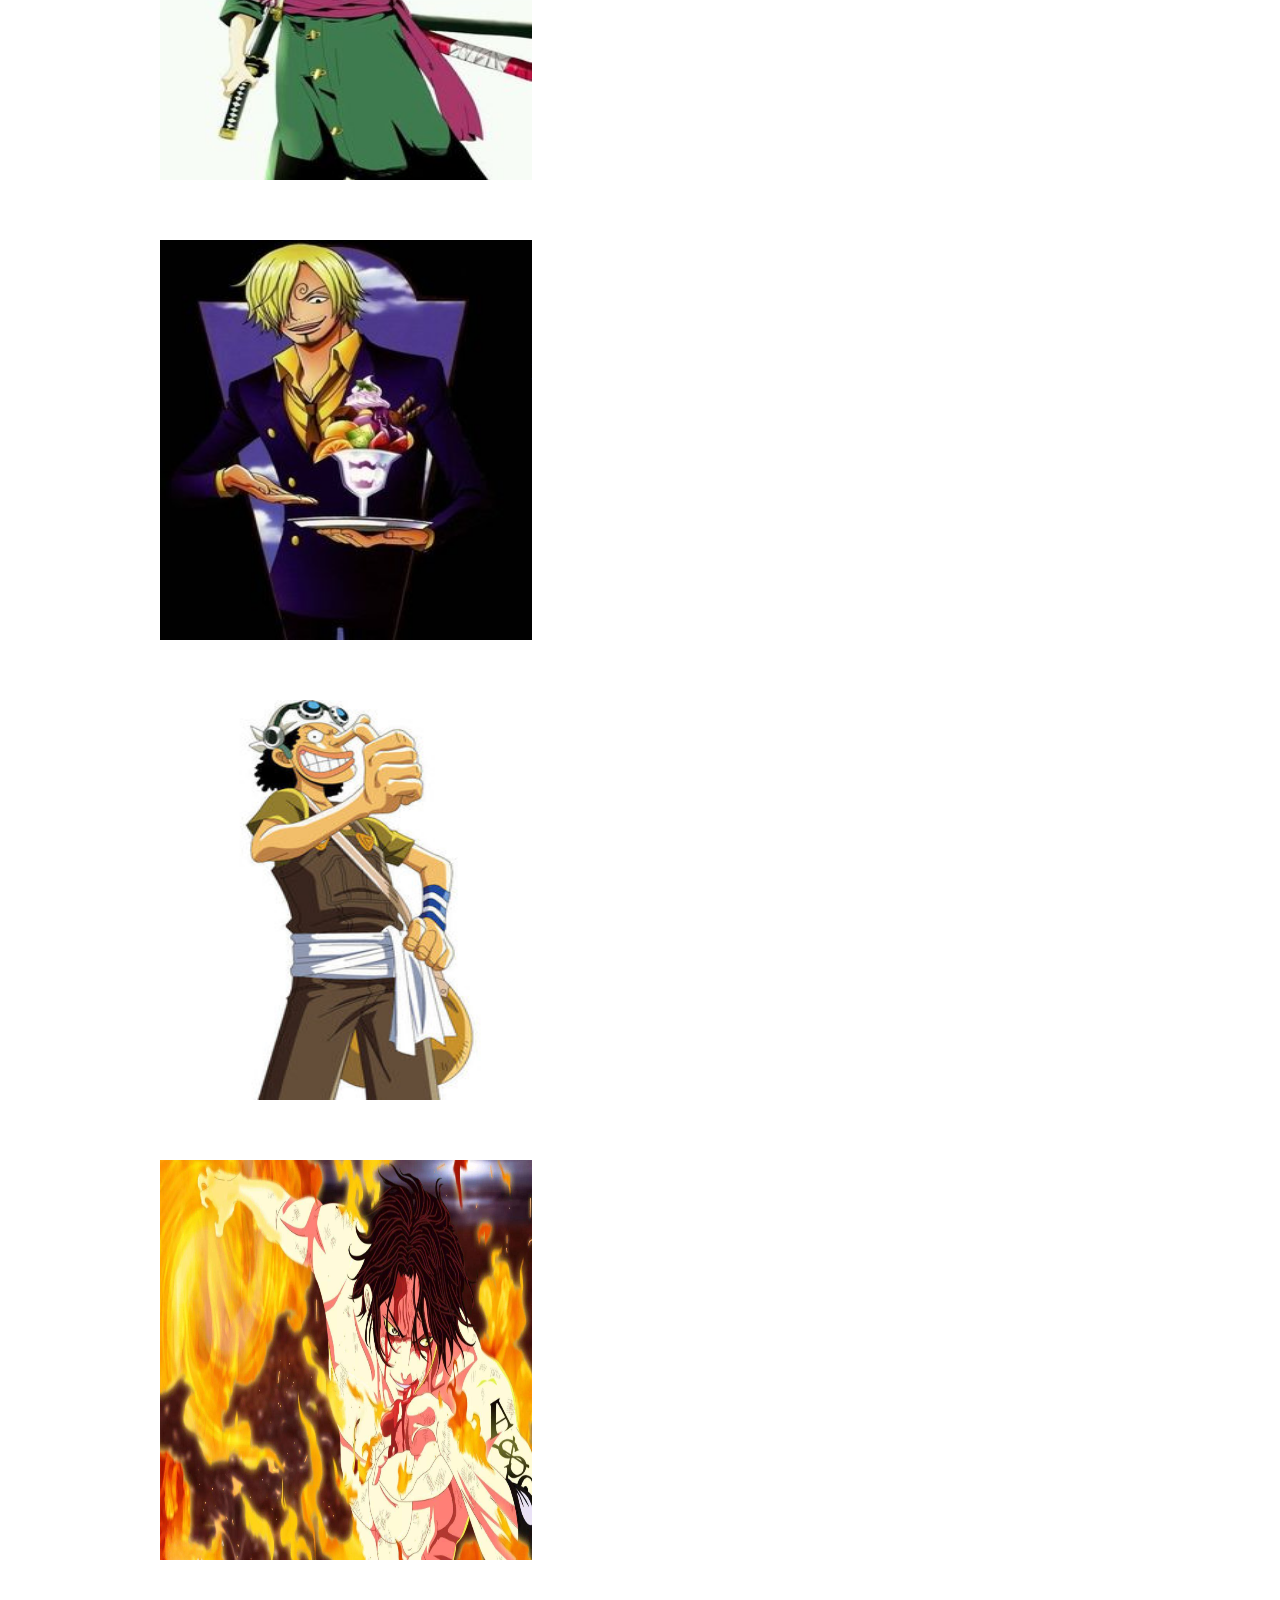
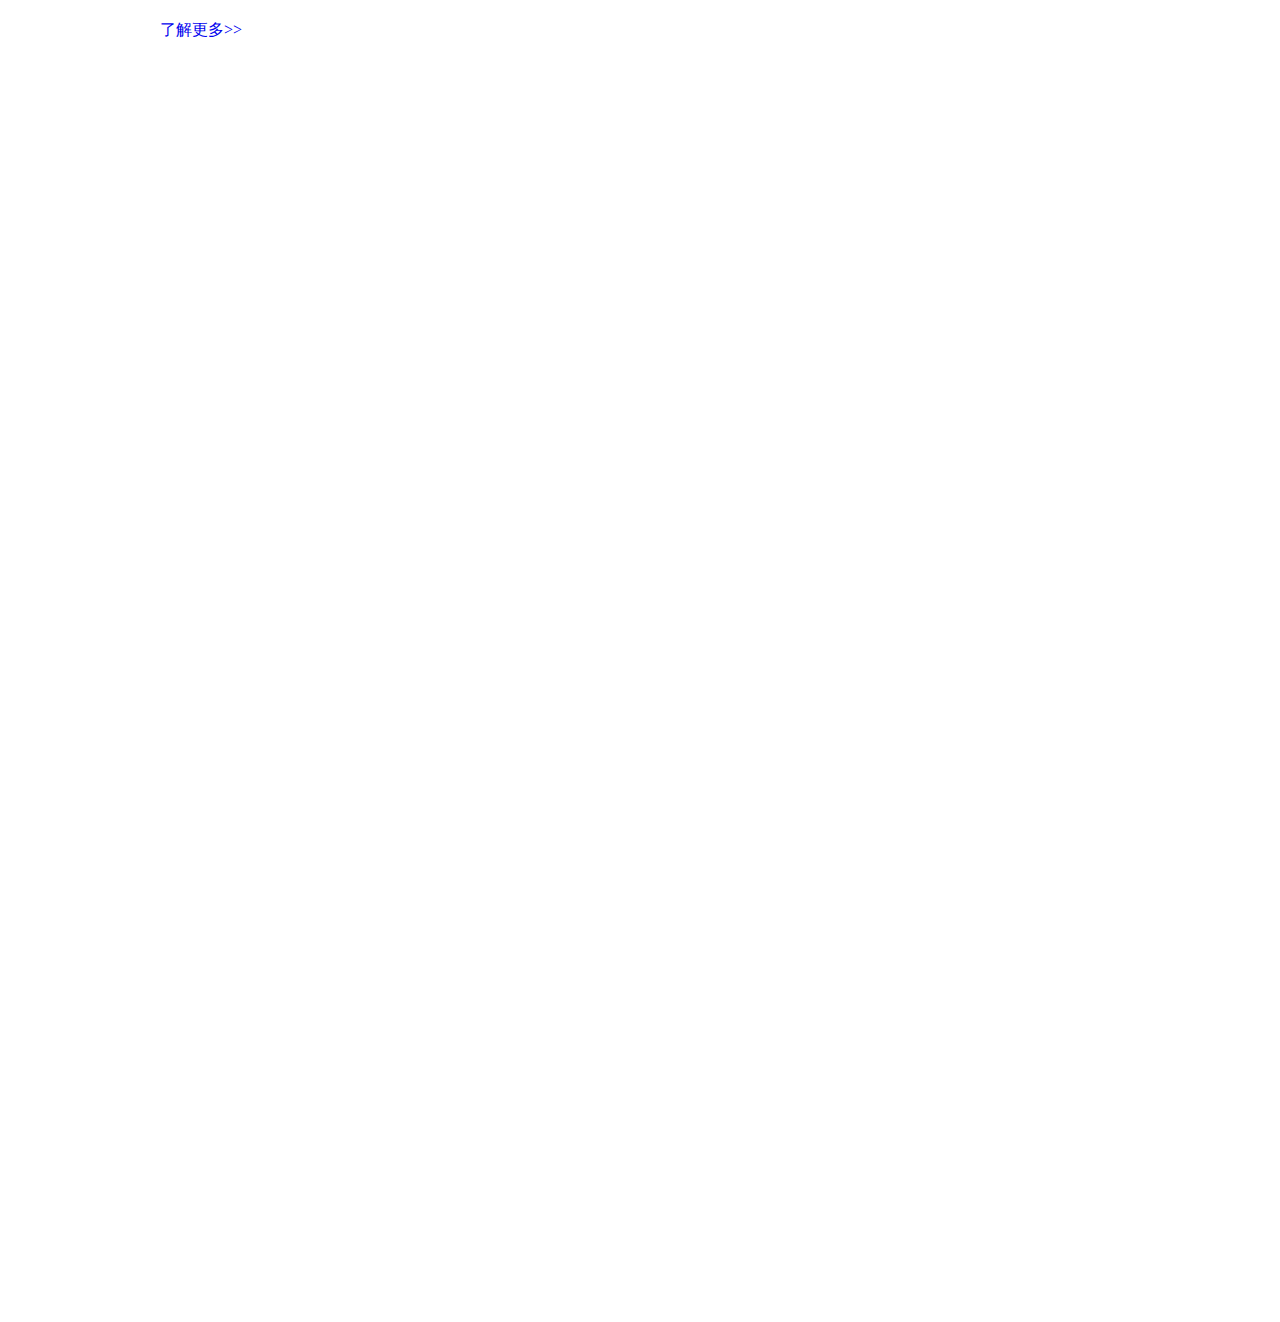
<file: 角色资料.html>
<!DOCTYPE html>
<html lang="en">
<head>
    <meta charset="UTF-8">
    <meta http-equiv="X-UA-Compatible" content="IE=edge">
    <meta name="viewport" content="width=device-width, initial-scale=1.0">
    <title>海贼王</title>
    <link rel="stylesheet" href="./css/修饰.css">
</head>
<body>
    <p style="text-align: center;">
        <img src="./images/顶部长图.jpg" width="80%" height="300px"  border="1">
    </p>
    <table style="color: white;" width = "80%" height = "50%" border = "1" cellspacing = "0"  align = "center" >
        <tr>
		    <th bgcolor="DarkRed">
                <a href="./index.html" style="color: white;" class="abc">网站首页</a>
            </th>
            <th bgcolor="DarkRed">
                <a href="./TV版目录.html" style="color: white;" class="abc">TV版目录</a>
            </th>
            <th bgcolor="DarkRed">
                <a href="./角色资料.html" style="color: white;" class="abc">角色资料</a>
            </th>
            <th bgcolor="DarkRed">
                <a href="./精选壁纸.html" style="color: white;" class="abc">精选壁纸</a>
            </th>
			<th bgcolor="DarkRed">
                <a href="./衍生作品.html" style="color: white;" class="abc">衍生作品</a>
            </th>
            <th bgcolor="DarkRed">
                <a href="./果实大全.html" style="color: white;" class="abc">果实大全</a>
            </th>
			<th bgcolor="DarkRed">
                <a href="./海贼论坛.html" style="color: white;" class="abc">海贼论坛</a>
            </th>
            <th bgcolor="DarkRed">
                <a href="./关于我.html" style="color: white;" class="abc">关于我</a>
            </th>
         </tr>
   </table>
   <br></br>
   <div class="div21"><font color="white" size="5">✏海贼王演员表</font></div><br></br><br></br><br></br>
   <p class="p3" style="font-size: 20px; color:white">
    <img src="./images/路飞.jpg" width = "30%" height = "50%" class="img3"></img>
    &nbsp;&nbsp;&nbsp;&nbsp;莫奇·D·路飞<br></br><br></br>
    &nbsp;&nbsp;&nbsp;&nbsp;草帽海贼团船长。革命家蒙奇·D·龙的儿子，前海军中将蒙奇·D·卡普的孙子。特征是“草帽”、以及眼下那道代表勇气的刀疤（自己用刀划的），草帽是四皇“红发”香克斯委托保管的，故常被称为“草帽小子路飞”。梦想是完成对香克斯的承诺，找到传说中的ONE PIECE，成为海贼王。
    <br></br><br></br>
    &nbsp;&nbsp;&nbsp;&nbsp;演员演技评分：9.5分<br></br><br>
    &nbsp;&nbsp;&nbsp;&nbsp;演员印象： 仗义(625)   |  吃货(308)   |  重情谊(146)   | 
    </p> 
    <br></br><br></br><br></br>

   <p class="p32" style="font-size: 20px; color:white">
    <img src="./images/娜美.jpg" width = "30%" height = "50%" class="img32"></img>
    &nbsp;&nbsp;&nbsp;&nbsp;奈美<br></br><br></br>
    &nbsp;&nbsp;&nbsp;&nbsp;草帽海贼团的航海士。特征是橘色的短发（两年后为波浪长发）和左肩的刺青（风车与橘子的图案）。使用棍术，现在武器为“魔法天候棒”。精通气象学和航海术，擅长偷术，用身体感知天气，完美指示航路，是个能精确画出航海图的天才航海士。喜欢的东西是钱和橘子，梦想是要画出全世界的地图。<br></br><br></br>
    &nbsp;&nbsp;&nbsp;&nbsp;演员演技评分：9.2分<br></br><br>
    &nbsp;&nbsp;&nbsp;&nbsp;演员印象： $_$(263)   |  聪明(68)   |  女神(49)   |  
    </p> 

    <p class="p33" style="font-size: 20px; color:white">
        <img src="./images/索隆.jpg" width = "30%" height = "50%" class="img33"></img>
        &nbsp;&nbsp;&nbsp;&nbsp;罗洛亚‧卓洛<br></br>
        &nbsp;&nbsp;&nbsp;&nbsp;“草帽一伙”中的战斗员，也可以称得上是海贼团的“副船长”，同时也是悬赏过亿武艺高强的三刀流剑士，能够自由操纵三把刀战斗。爱喝酒，没事就睡觉，讲义气，超级大路痴。为了小时候与挚友的约定而踏上了前往世界第一剑士的道路，随后成为主角路飞的第一个伙伴。在初次败给世界第一剑士“鹰眼”后向路飞发誓永不再败，并且更加努力的锻炼自己。两年后的他成功与伙伴们汇合，并且为了实现自己的梦想，奔赴强者如云的新世界。<br></br><br></br>
        &nbsp;&nbsp;&nbsp;&nbsp;演员演技评分：9.0分<br></br><br></br>
        &nbsp;&nbsp;&nbsp;&nbsp;演员印象： 超帅(214)   |  呆萌霸气～(139)   |  最强剑士(67)   |  
        </p> 

    <p class="p34" style="font-size: 20px; color:white">
        <img src="./images/山治.jpg" width = "30%" height = "50%" class="img34"></img>
        &nbsp;&nbsp;&nbsp;&nbsp;山治<br></br>
        &nbsp;&nbsp;&nbsp;&nbsp;草帽海贼团厨师，金发，有着卷曲眉毛，永远遮住半边脸的家伙，香烟不离口，最爱女人，很花心但很有风度，海贼中的绅士。小时候跟随大海贼红脚·哲夫学习厨艺。踢技以快准狠被海军称之为“黑足”，但从不愿意伤害任何的女性，哪怕是敌人。在经过司法岛一战后也成了悬赏对象，首次悬赏就有7700万之高。梦想是找到传说之海All Blue而跟随路飞一同进入了伟大航路。<br></br><br></br>
            &nbsp;&nbsp;&nbsp;&nbsp;演员演技评分：9.1分<br></br><br></br>
            &nbsp;&nbsp;&nbsp;&nbsp;演员印象： 绅士帅气暖男(229)   |  色厨师(65)   |  帅气(30)   |   
        </p> 

    <p class="p35" style="font-size: 20px; color:white">
        <img src="./images/乌索普.jpg" width = "30%" height = "50%" class="img35"></img>
        &nbsp;&nbsp;&nbsp;&nbsp;乌索普<br></br><br></br>
        &nbsp;&nbsp;&nbsp;&nbsp;草帽海贼团狙击手，特征为头戴狙击防风镜、浅啡色头巾，长鼻子。小时候是出名的吹牛大王，和村里的几个孩子组成“乌索普海贼团”，自称乌索普船长。发现克洛船长的阴谋后，立志要保护村里的人，和路飞并肩作战。梦想是要成为勇敢的海上战士。<br></br><br></br>
        &nbsp;&nbsp;&nbsp;&nbsp;演员演技评分：8.6分<br></br><br></br>
        &nbsp;&nbsp;&nbsp;&nbsp;演员印象： 勇敢(126)   |  仗义(73)   |  最后爆发型(45)   |    
        </p> 

    <p class="p36" style="font-size: 20px; color:white">
        <img src="./images/艾斯.jpg" width = "30%" height = "50%" class="img36"></img>
        &nbsp;&nbsp;&nbsp;&nbsp;波德卡斯‧D‧艾斯<br></br><br></br>
        &nbsp;&nbsp;&nbsp;&nbsp;主角路飞的哥哥（义兄），海贼王哥尔·D·罗杰的儿子。白胡子海贼团第二队队长，曾被邀请加入七武海，但是被艾斯拒绝。后被黑胡子击败，并且交与海军，关押在深海大监狱<br></br><br></br>
        &nbsp;&nbsp;&nbsp;&nbsp;演员演技评分：9.8分<br></br><br></br><br>
        &nbsp;&nbsp;&nbsp;&nbsp;演员印象： 实力很强(341)   |  希望复活(336)   |  帅(123)   | 
        </p> 

        <a href="https://baike.baidu.com/item/航海王剧场版%EF%BC%9AZ/22170873?fr=aladdin#3" class="a31" target="_blank">了解更多>></a>

        <p  class="p37" style="font-size: 20px; color:white">
            草帽一伙<br></br><br></br>
            1、蒙奇·D·路飞【声优bai】：田中真弓</br>
            “草帽”蒙奇·D·路飞。</br>
            超人系橡胶果实拥有者，
            他的梦想是找到传说中的ONE PIECE，成为海贼王，性格积极乐观，爱憎分明且十分重视伙伴，
            对任何危险的事物都超感兴趣。看似白痴，却是一个大智若愚型的无愧船长之职的人。<br></br>
            2、罗罗诺亚·索隆【声优】：中井和哉</br>
            “海贼猎人”罗罗诺亚·索隆。</br>
            爱喝酒，爱睡觉，讲义气，海贼第一超级大路痴。原本是东海海贼赏金猎人，为了小时候与挚友的约定而踏上
            了前往世界第一剑士的道路，随后成为路飞出海后遇到的第一个伙伴。<br></br>
            3、娜美【声优】：冈村明美</br>
            “小贼猫”娜美。</br>
            头脑聪明又机灵，精通气象学和航海术，擅长偷术，能用身体感知天气，完美指示航路，是个能精确画出航海图的天才航海士。
            最喜欢钱和橘子，梦想是要画出全世界的地图。<br></br>
            4、乌索普【声优】：山口胜平</br>
            “GOD”乌索普。</br>
            特征为头戴狙击防风镜、浅啡色头巾，长鼻子。先前武器为弹弓“dao银河小弹珠”，后武器为提高了攻击性和准确度的独角仙弹弓，
            并用空岛的各种贝进行了强化。梦想是要成为勇敢的海上战士。<br></br>
            5、山治【声优】：平田广明</br>
            “黑足”山治。</br>
            金发，有着卷曲眉毛，永远遮住半边脸的家伙，香烟不离口，最爱女人，很花心但很有风度，
            海贼中的绅士。小时候跟随大海贼红脚哲普学习厨艺。梦想是找到传说之海All Blue而跟随路飞一同进入了伟大航路。<br></br>
            6、托尼托尼·乔巴【声优】：大谷育江</br>
            “爱吃棉花糖的驯鹿”托尼托尼·乔巴。</br>
            原为磁鼓岛Dr.库蕾哈医生最宠爱的驯鹿兼医疗助手。乔巴的特征是蓝色的鼻子和一顶画有“X”标记的粉红色帽子
            是草帽海贼团年龄最小的成员。人兽型的姿态下，则是伙伴中身材最矮小的成员。<br></br>
            7、妮可·罗宾【声优】： 山口由里子</br>
            “恶魔之子”妮可·罗宾。</br>
            超人系▪花花果实拥有者。个性冷静，擅长考古学以及暗杀，学识渊博，对于世界政府、海盗、航海一事都知道的很详细。
            目标是找到真正的历史正文，绝不饶恕践踏历史文物的人。<br></br>
            8、弗兰奇【声优】：矢尾一树</br>
            “改造人”弗兰奇。</br>
            性格豪放，喜欢唱歌，跳奇怪的舞，下身喜欢只穿一条短裤。身为改造人的弗兰奇，身体藏着各种兵器。
            弗兰奇本来是想制造出梦想之船，但“桑尼号”完成后，只想看到自己制造的船能到达世界尽头。<br><br>
            9、布鲁克【声优】：长岛雄一</br>
            “鼻歌”&“灵魂之王”布鲁克。</br>
            超人系▪黄泉果实拥有者。原本是某国护卫队团长，后加入伦巴海贼团，50年前跟鲸鱼拉布约定在“双子峡”重逢。
            以骷髅状态生存。为了履行和拉布的约定，才正式加入草帽海贼团。
            <br></br><br></br><br></br><br></br><br></br><br></br><br></br>
        </p>
</body>
</html>
</file>
<file: css/修饰.css>
body 
{
    background-image: url("../images/背景.jpg");
    background-size: 100%;
    background-attachment: fixed;
}

.abc{text-decoration: none;}

.p 
{
    width: 1240px;
    position: absolute;
    left: 140px;
    top: 440px;
}

.p2
{
    width: 800px;
    position: absolute;
    left: 140px;
    top: 440px;
}

.img 
{
    float:left;
    margin:0px 0px 15px 20px;
}

.div11
{
    position: absolute;
    left: 160px;
    top: 390px;
}

.div12
{
    position: absolute;
    left: 160px;
}


.div21
{
    position: absolute;
    left: 160px;
}

.img21
{
    position: absolute;
    left: 160px;
    top: 800px;
}

.p3 {
    width: 1240px;
    height: 800px;
    position: absolute;
    left: 140px;
    top: 440px;
}
.img3 {
       float:left;
       margin:0px 0px 15px 20px;
}

.p32 {
    width: 1240px;
    height: 800px;
    position: absolute;
    left: 140px;
    top: 900px;
}
.img32 {
       float:left;
       margin:0px 0px 15px 20px;
}

.p33 {
    width: 1240px;
    height: 800px;
    position: absolute;
    left: 140px;
    top: 1360px;
}
.img33 {
       float:left;
       margin:0px 0px 15px 20px;
}

.p34 {
    width: 1240px;
    height: 800px;
    position: absolute;
    left: 140px;
    top: 1820px;
}
.img34 {
       float:left;
       margin:0px 0px 15px 20px;
}

.p35 {
    width: 1240px;
    height: 800px;
    position: absolute;
    left: 140px;
    top: 2280px;
}
.img35 {
       float:left;
       margin:0px 0px 15px 20px;
}

.p36 {
    width: 1240px;
    height: 800px;
    position: absolute;
    left: 140px;
    top: 2740px;
}
.img36 {
       float:left;
       margin:0px 0px 15px 20px;
}

.a31
{
    position: absolute;
    left: 160px;
    top: 3220px;
    text-decoration: none;
}

.p37 {
    width: 1240px;
    height: 800px;
    position: absolute;
    left: 140px;
    top: 3250px;
}

.p4
{
    position: absolute;
    left: 160px;
}

.img5
{
    width: 220px;
    height: 150px;
    position: absolute;
    left: 200px;
}

.img51
{
    width: 220px;
    height: 150px;
    position: absolute;
    left: 425px;
}

.img52
{
    width: 220px;
    height: 150px;
    position: absolute;
    left: 650px;
}

.img53
{
    width: 220px;
    height: 150px;
    position: absolute;
    left: 875px;
}

.img54
{
    width: 220px;
    height: 150px;
    position: absolute;
    left: 1100px;
}

.img051
{
    width: 150px;
    height: 220px;
    position: absolute;
    left: 200px;
}

.img052
{
    width: 150px;
    height: 220px;
    position: absolute;
    left: 355px;
}

.img053
{
    width: 150px;
    height: 220px;
    position: absolute;
    left: 510px;
}

.img054
{
    width: 150px;
    height: 220px;
    position: absolute;
    left: 665px;
}

.img055
{
    width: 150px;
    height: 220px;
    position: absolute;
    left: 820px;
}

.img056
{
    width: 150px;
    height: 220px;
    position: absolute;
    left: 975px;
}

.img057
{
    width: 150px;
    height: 220px;
    position: absolute;
    left: 1130px;
}

.div5
{
    position: absolute;
    left: 200px;
}

.p6
{
    width: 800px;
    position: absolute;
    left: 140px;
    top: 550px;
}

.p61
{
    position: absolute;
    left: 950px;
    top: 490px;
}

.p62
{
    width: 800px;
    position: absolute;
    left: 140px;
    top: 1000px;
}

.p63
{
    position: absolute;
    left: 950px;
    top: 950px;
}

.p7
{
    width: 1200px;
    position: absolute;
    left: 170px;
    top: 450px;
}

.div81
{
    position: absolute;
    left: 220px;
}

.div82
{
    position: absolute;
    left: 320px;
    top: 860px;
}

/* .div83
{
    position: absolute;
    left: 1000px;
    top: 760px;
} */

.img81
{
    text-decoration: none;
    color: white;
    
    position: absolute;
    right:200px; 
    top: 850px;
}
a:hover{
    color: cornflowerblue;
}

.img82
{
    position: absolute;
    left: 860px;
    top: 820px;
}

.table1
{
    position: absolute;
    top: 450px;
}
</file>
